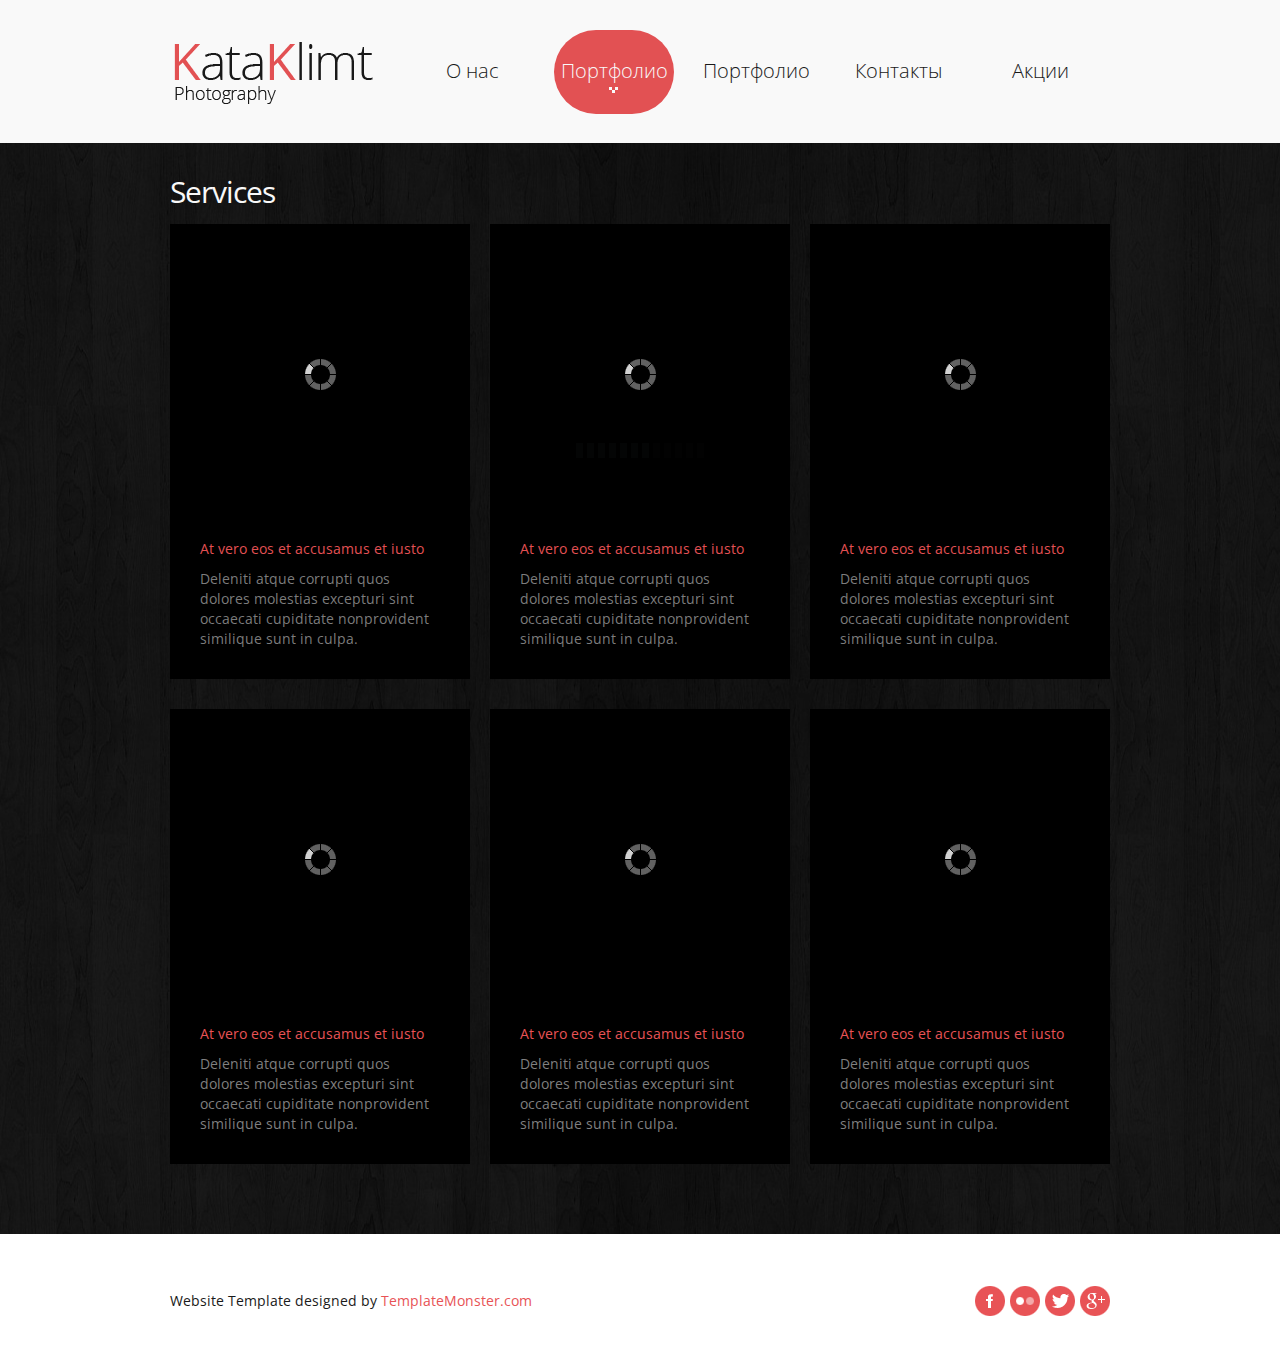
<file: NetBeansProjects/main_template/index-1.html>
<!DOCTYPE html>
<html lang="en">
	<head>
	<title>Услуги</title>
	<meta charset="utf-8">
	<link rel="icon" href="img/favicon.ico" type="image/x-icon">
	<link rel="shortcut icon" href="img/favicon.ico" type="image/x-icon" />
	<meta name="description" content="Your description">
	<meta name="keywords" content="Your keywords">
	<meta name="author" content="Your name">
	<link rel="stylesheet" href="css/bootstrap.css" type="text/css" media="screen">
	<link rel="stylesheet" href="css/responsive.css" type="text/css" media="screen">
	<link rel="stylesheet" href="css/style.css" type="text/css" media="screen">
	<link href='http://fonts.googleapis.com/css?family=Open+Sans:400,300' rel='stylesheet' type='text/css'>
	<script type="text/javascript" src="js/jquery.js"></script>
	<script type="text/javascript" src="js/superfish.js"></script>
    <script type="text/javascript" src="js/jquery.easing.1.3.js"></script>
	<script type="text/javascript">if($(window).width()>1024){document.write("<"+"script src='js/jquery.preloader.js'></"+"script>");}	</script>
	<script>		
		 jQuery(window).load(function() {	
		 $x = $(window).width();		
	if($x > 1024)
	{			
	jQuery("#content .row").preloader();    }			 
		
		 jQuery('.spinner').animate({'opacity':0},1000,'easeOutCubic',function (){jQuery(this).css('display','none')});	
  		  }); 
					
	</script>

	<!--[if lt IE 8]>
  		<div style='text-align:center'><a href="http://www.microsoft.com/windows/internet-explorer/default.aspx?ocid=ie6_countdown_bannercode"><img src="http://www.theie6countdown.com/img/upgrade.jpg"border="0"alt=""/></a></div>  
 	<![endif]-->
	<!--[if (gt IE 9)|!(IE)]><!-->
	<!--<![endif]-->
	<!--[if lt IE 9]>
    <script src="http://html5shim.googlecode.com/svn/trunk/html5.js"></script>  
    <link rel="stylesheet" href="css/ie.css" type="text/css" media="screen">
    <link href='http://fonts.googleapis.com/css?family=Open+Sans:300' rel='stylesheet' type='text/css'>
    <link href='http://fonts.googleapis.com/css?family=Open+Sans:400' rel='stylesheet' type='text/css'>
  <![endif]-->
	</head>

	<body>
<div class="spinner"></div>
<!--============================== header =================================-->
<header>
      <div class="container clearfix">
    <div class="row">
          <div class="span12">
        <div class="navbar navbar_">
              <div class="container">
            <h1 class="brand brand_"><a href="index.html"><img alt="" src="img/logo.gif"> </a></h1>
            <a class="btn btn-navbar btn-navbar_" data-toggle="collapse" data-target=".nav-collapse_">Меню <span class="icon-bar"></span> </a>
            <div class="nav-collapse nav-collapse_  collapse">
                  <ul class="nav sf-menu">
              <li><a href="index.html">О нас</a></li>
                <li class="sub-menu active"><a href="index-1.html">Портфолио</a>
                      <ul>
                    <li><a href="#">Для двоих</a></li>
                    <li><a href="#">Семейная</a></li>
                    <li><a href="#">Детская</a></li>
                    <li><a href="#">На природе</a></li>
                    <li><a href="#">В студии</a></li>
                    <li><a href="#">На свадьбу</a></li>                 
                  </ul>
                    </li>
                <li><a href="index-2.html">Портфолио</a></li>
                 <li><a href="index-4.html">Контакты</a></li>
                <li><a href="index-3.html">Акции</a></li>
              </ul>
                </div>
          </div>
            </div>
      </div>
        </div>
  </div>
    </header>
<div class="bg-content"> 
      
      <!--============================== content =================================-->
      
      <div id="content"><div class="ic">More Website Templates @ TemplateMonster.com. November19, 2012!</div>
    <div class="container">
          <div class="row">
        <article class="span12">
              <h3>Services</h3>
            </article>
        <div class="clear"></div>
        <ul class="thumbnails thumbnails-1 list-services">
              <li class="span4">
            <div class="thumbnail thumbnail-1"> <img  src="img/page2-img1.jpg" alt="">
                  <section> <a href="#" class="link-1">At vero eos et accusamus et iusto </a>
                <p>Deleniti atque corrupti quos dolores molestias excepturi sint occaecati cupiditate nonprovident similique sunt in culpa.</p>
              </section>
                </div>
          </li>
              <li class="span4">
            <div class="thumbnail thumbnail-1"> <img  src="img/page2-img2.jpg" alt="">
                  <section> <a href="#" class="link-1">At vero eos et accusamus et iusto </a>
                <p>Deleniti atque corrupti quos dolores molestias excepturi sint occaecati cupiditate nonprovident similique sunt in culpa.</p>
              </section>
                </div>
          </li>
              <li class="span4">
            <div class="thumbnail thumbnail-1"> <img  src="img/page2-img3.jpg" alt="">
                  <section> <a href="#" class="link-1">At vero eos et accusamus et iusto </a>
                <p>Deleniti atque corrupti quos dolores molestias excepturi sint occaecati cupiditate nonprovident similique sunt in culpa.</p>
              </section>
                </div>
          </li>
              <li class="span4">
            <div class="thumbnail thumbnail-1"> <img  src="img/page2-img4.jpg" alt="">
                  <section> <a href="#" class="link-1">At vero eos et accusamus et iusto </a>
                <p>Deleniti atque corrupti quos dolores molestias excepturi sint occaecati cupiditate nonprovident similique sunt in culpa.</p>
              </section>
                </div>
          </li>
              <li class="span4">
            <div class="thumbnail thumbnail-1"> <img  src="img/page2-img5.jpg" alt="">
                  <section> <a href="#" class="link-1">At vero eos et accusamus et iusto </a>
                <p>Deleniti atque corrupti quos dolores molestias excepturi sint occaecati cupiditate nonprovident similique sunt in culpa.</p>
              </section>
                </div>
          </li>
              <li class="span4">
            <div class="thumbnail thumbnail-1"> <img  src="img/page2-img6.jpg" alt="">
                  <section> <a href="#" class="link-1">At vero eos et accusamus et iusto </a>
                <p>Deleniti atque corrupti quos dolores molestias excepturi sint occaecati cupiditate nonprovident similique sunt in culpa.</p>
              </section>
                </div>
          </li>
            </ul>
      </div>
        </div>
  </div>
    </div>

<!--============================== footer =================================-->
<footer>
      <div class="container clearfix">
    <ul class="list-social pull-right">
          <li><a class="icon-1" href="#"></a></li>
          <li><a class="icon-2" href="#"></a></li>
          <li><a class="icon-3" href="#"></a></li>
          <li><a class="icon-4" href="#"></a></li>
        </ul>
    <div class="privacy pull-left">Website Template designed by <a href="http://www.templatemonster.com/" target="_blank" rel="nofollow">TemplateMonster.com</a> </div>
  </div>
    </footer>
<script type="text/javascript" src="js/bootstrap.js"></script>
</body>
</html>
</file>
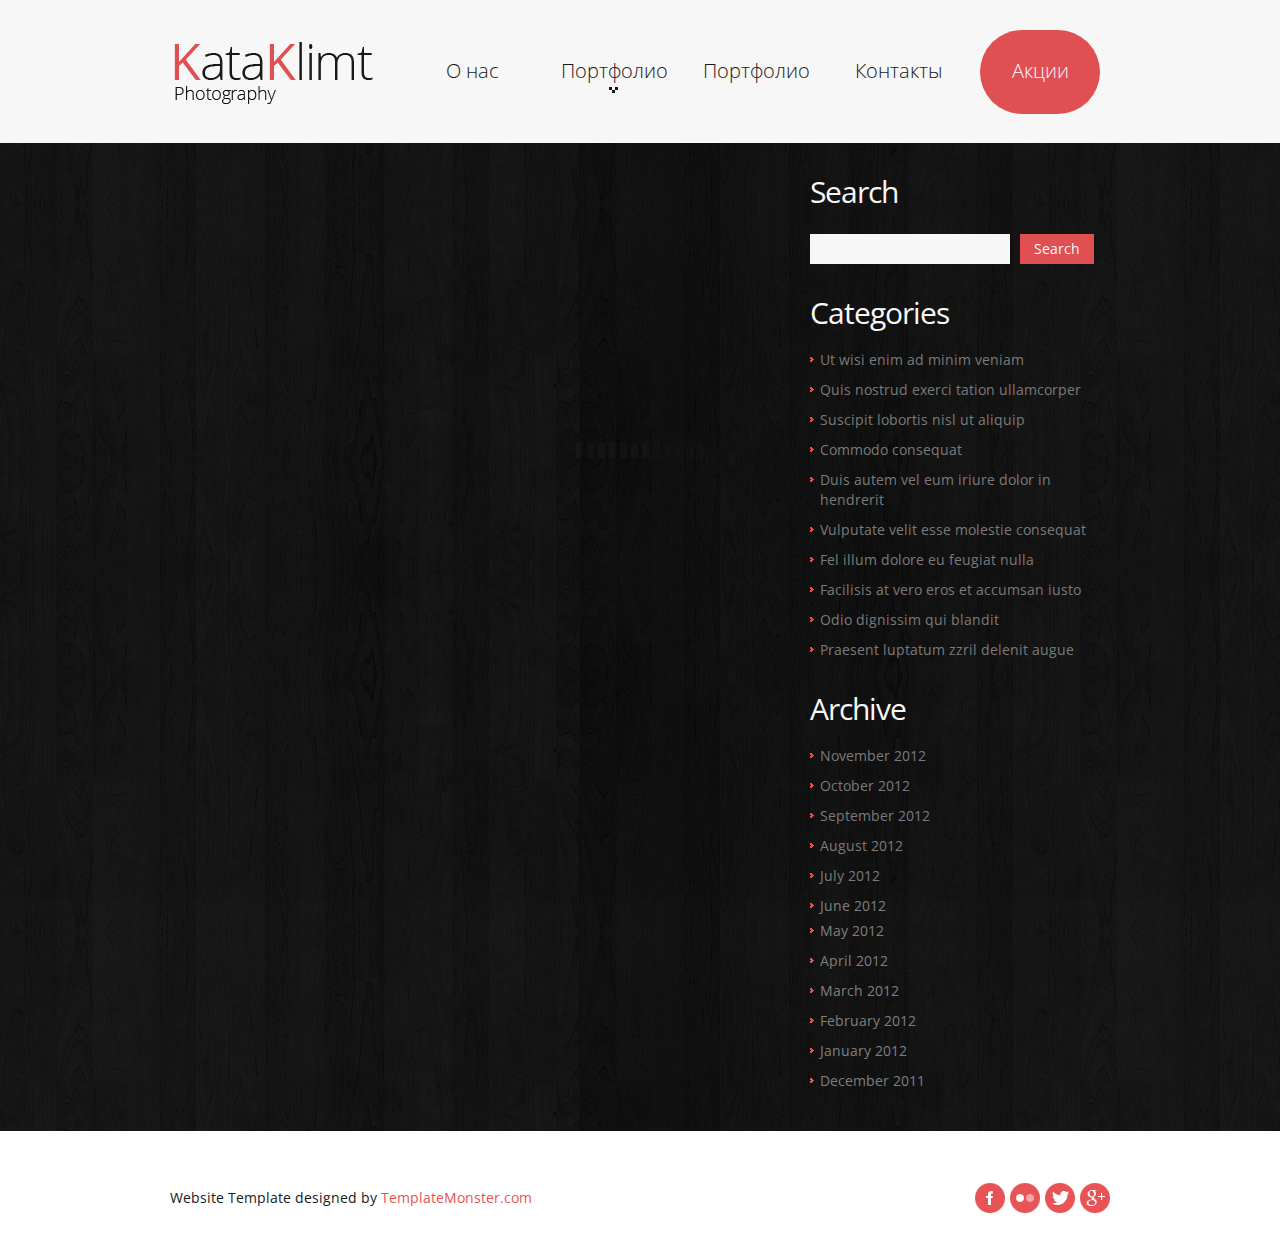
<file: NetBeansProjects/main_template/index-3.html>
<!DOCTYPE html>
<html lang="en">
	<head>
	<title>БЛОГ</title>
	<meta charset="utf-8">
	<link rel="icon" href="img/favicon.ico" type="image/x-icon">
	<link rel="shortcut icon" href="img/favicon.ico" type="image/x-icon" />
	<meta name="description" content="Your description">
	<meta name="keywords" content="Your keywords">
	<meta name="author" content="Your name">
	<link rel="stylesheet" href="css/bootstrap.css" type="text/css" media="screen">
	<link rel="stylesheet" href="css/responsive.css" type="text/css" media="screen">
	<link rel="stylesheet" href="css/style.css" type="text/css" media="screen">
	<link href='http://fonts.googleapis.com/css?family=Open+Sans:400,300' rel='stylesheet' type='text/css'>
	<script type="text/javascript" src="http://ajax.googleapis.com/ajax/libs/jquery/1.11.1/jquery.min.js"></script>
        <script type="text/javascript" src="js/jquery.js"></script>
	<script type="text/javascript" src="js/superfish.js"></script>
	<script type="text/javascript" src="js/jquery.easing.1.3.js"></script>
	    
	<script type="text/javascript">if($(window).width()>1024){document.write("<"+"script src='js/jquery.preloader.js'></"+"script>");}	</script>
	<script>		
		 jQuery(window).load(function() {	
		 $x = $(window).width();		
	if($x > 1024)
	{			
	jQuery("#content .row").preloader();}	
	
	jQuery(".list-blog li:last-child").addClass("last"); 
	jQuery(".list li:last-child").addClass("last"); 

	
    jQuery('.spinner').animate({'opacity':0},1000,'easeOutCubic',function (){jQuery(this).css('display','none')});	
  		  }); 
					
	</script>

	<!--[if lt IE 8]>
  		<div style='text-align:center'><a href="http://www.microsoft.com/windows/internet-explorer/default.aspx?ocid=ie6_countdown_bannercode"><img src="http://www.theie6countdown.com/img/upgrade.jpg"border="0"alt=""/></a></div>  
 	<![endif]-->
	<!--[if (gt IE 9)|!(IE)]><!-->
	<!--<![endif]-->
	<!--[if lt IE 9]>
    <script src="http://html5shim.googlecode.com/svn/trunk/html5.js"></script>    
    <link rel="stylesheet" href="css/ie.css" type="text/css" media="screen">
    <link href='http://fonts.googleapis.com/css?family=Open+Sans:300' rel='stylesheet' type='text/css'>
    <link href='http://fonts.googleapis.com/css?family=Open+Sans:400' rel='stylesheet' type='text/css'>
  <![endif]-->
	</head>

	<body>
<div class="spinner"></div>
<!--============================== header =================================-->
<header>
      <div class="container clearfix">
    <div class="row">
          <div class="span12">
       <div class="navbar navbar_">
              <div class="container">
            <h1 class="brand brand_"><a href="index.html"><img alt="" src="img/logo.gif"> </a></h1>
            <a class="btn btn-navbar btn-navbar_" data-toggle="collapse" data-target=".nav-collapse_">Меню <span class="icon-bar"></span> </a>
            <div class="nav-collapse nav-collapse_  collapse">
                  <ul class="nav sf-menu">
             <li><a href="index.html">О нас</a></li>
                <li class="sub-menu"><a href="index-1.html">Портфолио</a>
                      <ul>
                    <li><a href="#">Для двоих</a></li>
                    <li><a href="#">Семейная</a></li>
                    <li><a href="#">Детская</a></li>
                    <li><a href="#">На природе</a></li>
                    <li><a href="#">В студии</a></li>
                    <li><a href="#">На свадьбу</a></li>                 
                  </ul>
                    </li>
                <li><a href="index-2.html">Портфолио</a></li>
                 <li><a href="index-4.html">Контакты</a></li>
                <li class="active"><a href="index-3.html">Акции</a></li>
              </ul>
                </div>
          </div>
            </div>
      </div>
        </div>
  </div>
    </header>
<div class="bg-content">       
  <!--============================== content =================================-->      
   <div id="content"><div class="ic">More Website Templates @ TemplateMonster.com. November19, 2012!</div>
    <div class="container">
          <div class="row">
        <article class="span8">
         <div class="inner-1">         
          <ul id="blog_list"  class="list-blog">                   
          </ul>
          </div>  
        </article>
        <article class="span4">
          <h3 class="extra">Search</h3>
          <form id="search" action="search.php" method="GET" accept-charset="utf-8" >
            <div class="clearfix">
              <input type="text" name="s" onBlur="if(this.value=='') this.value=''" onFocus="if(this.value =='' ) this.value=''" >
              <a href="#" onClick="document.getElementById('search').submit()" class="btn btn-1">Search</a> </div>
          </form>
          <h3>Categories</h3>
          <ul class="list extra extra1">           
            <li><a href="#">Ut wisi enim ad minim veniam</a></li>
            <li><a href="#">Quis nostrud exerci tation ullamcorper</a></li>
            <li><a href="#">Suscipit lobortis nisl ut aliquip</a></li>
            <li><a href="#">Commodo consequat</a></li>
            <li><a href="#">Duis autem vel eum iriure dolor in hendrerit</a></li>
            <li><a href="#">Vulputate velit esse molestie consequat</a></li>
            <li><a href="#">Fel illum dolore eu feugiat nulla</a></li>
            <li><a href="#">Facilisis at vero eros et accumsan iusto</a></li>
            <li><a href="#">Odio dignissim qui blandit</a></li>
            <li><a href="#">Praesent luptatum zzril delenit augue</a></li>                      
      </ul>
          <h3>Archive</h3>
         <div class="wrapper">
          <ul class="list extra2 list-pad ">
            <li><a href="#">November 2012</a></li>
            <li><a href="#">October 2012</a></li>
            <li><a href="#">September 2012</a></li>
            <li><a href="#">August 2012</a></li>
            <li><a href="#">July 2012</a></li>
            <li><a href="#">June 2012</a></li>
          </ul>
            <ul class="list extra2">
                <li><a href="#">May 2012</a></li>
            <li><a href="#">April 2012</a></li>
            <li><a href="#">March 2012</a></li>
            <li><a href="#">February 2012</a></li>
            <li><a href="#">January 2012</a></li>
            <li><a href="#">December 2011</a></li>
          </ul>
          
          </div>
        </article>
      </div>
     </div>
  </div>
 </div>

<!--============================== footer =================================-->
<footer>
      <div class="container clearfix">
       <ul class="list-social pull-right">
          <li><a class="icon-1" href="#"></a></li>
          <li><a class="icon-2" href="#"></a></li>
          <li><a class="icon-3" href="#"></a></li>
          <li><a class="icon-4" href="#"></a></li>
        </ul>
    <div class="privacy pull-left">Website Template designed by <a href="http://www.templatemonster.com/" target="_blank" rel="nofollow">TemplateMonster.com</a> </div>
  </div>
    </footer>
<script type="text/javascript" src="js/bootstrap.js"></script>
 
<script>  
  $.ajax({
    url: 'http://api.vkontakte.ru/method/photos.get?owner_id=-86235583&album_id=210800692&rev=1&extended=1&photo_sizes=1',
    dataType: 'jsonp',
    type: 'get',
    cache:'false',
    success: function(data){
      $(data.response).each(function(index, value){  
     
      console.log(value);
    
    var ul_tag = document.getElementById("blog_list");
    var li_tag = document.createElement("li"); 
    var h3_tag = document.createElement("h3");
    var time_tag = document.createElement("time");
    var div_autorname_tag = document.createElement("div");
    var a_autorlink_tag = document.createElement("a");
    var p_photolike_tag = document.createElement("p");
    var div_clear_tag = document.createElement("div");
    var img_tag = document.createElement("img");
    var p_tag = document.createElement("p");   
   
     //li_tag.setAttribute("class","box");    
     h3_tag.innerHTML = extractChapter(value.text);
     time_tag.setAttribute("datetime","2012-11-09");
     time_tag.setAttribute("class","date-1");
     time_tag.innerHTML = timeConverter(value.created);
     div_autorname_tag.setAttribute("class","name-author");
     div_autorname_tag.innerHTML = 'Опубликовано ';
     a_autorlink_tag.setAttribute("href", "https://vk.com/fotostudiookna");
     a_autorlink_tag.innerHTML = "fotostudiookna";
     p_photolike_tag.setAttribute("class", "photolikes");
     p_photolike_tag.setAttribute("class", "photolikes");
     p_photolike_tag.innerHTML  = 'Лайков: ' + value.likes.count;
     div_clear_tag.setAttribute("class","clear");
     img_tag.setAttribute("src", checkSize(value));
     img_tag.setAttribute("style", "padding-top: 10px;  position: relative;  float: left");
     img_tag.setAttribute("text-align", "left");
     img_tag.setAttribute("alt","");
     p_tag.innerHTML = '&nbsp; &nbsp; &nbsp;' + value.text;
    li_tag.setAttribute("style", "text-allign: left");
  
li_tag.appendChild(h3_tag);
   li_tag.appendChild(time_tag);
   li_tag.appendChild(div_autorname_tag);
   div_autorname_tag.appendChild(a_autorlink_tag);
   li_tag.appendChild(p_photolike_tag);
   li_tag.appendChild(img_tag);
   li_tag.appendChild(p_tag);
           ul_tag.appendChild(li_tag);
  
    
        });
    }
}); 
    function timeConverter(timeStamp_value){
        var theDate = new Date(timeStamp_value * 1000);
        var theMonth = theDate.getMonth();
            if (theMonth < 10)
                theMonth = '0'+ theMonth;
        return dateString = theDate.getDate()+'.' + theMonth+'.' +  theDate.getFullYear();  
}
  function extractChapter(chapter) {
    var result = chapter.substring(chapter.lastIndexOf('"')+1,chapter.lastIndexOf('"')+ chapter);
      if(result===""){
        return "Заголовок акции"        
      }else{
        return result;
      }
    }
    
  function checkSize(value) {
      var img_height = value.sizes[0].height;
      var img_width = value.sizes[0].width;
      if(img_width > img_height){
          return value.sizes[2].src;
      }else{
          return value.sizes[5].src;
      }
    } 
</script>
</body>
</html>
</file>
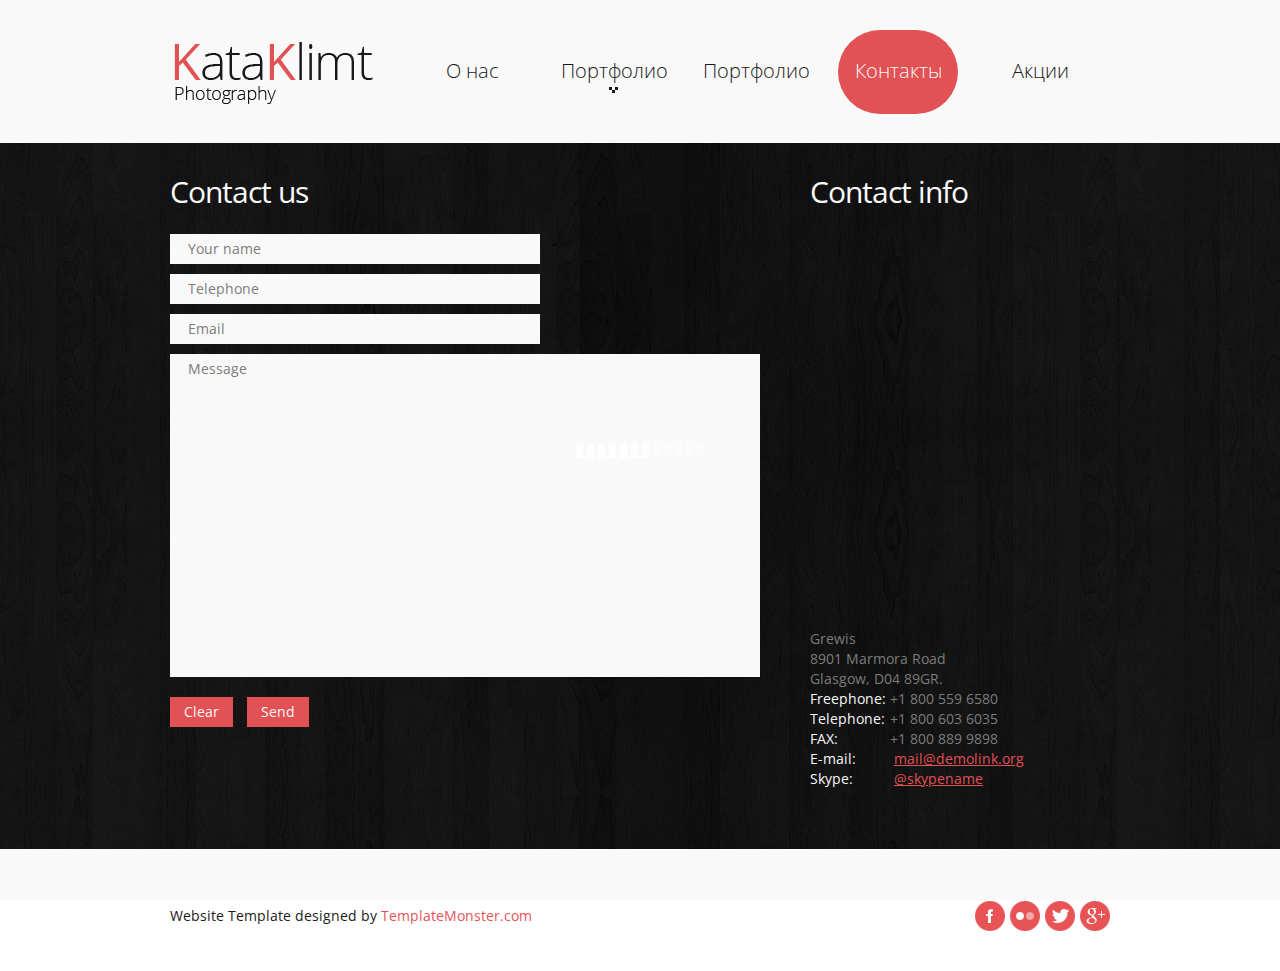
<file: NetBeansProjects/main_template/index-4.html>
<!DOCTYPE html>
<html lang="en">
	<head>
	<title>КОНТАКТЫ</title>
	<meta charset="utf-8">
	<link rel="icon" href="img/favicon.ico" type="image/x-icon">
	<link rel="shortcut icon" href="img/favicon.ico" type="image/x-icon" />
	<meta name="description" content="Your description">
	<meta name="keywords" content="Your keywords">
	<meta name="author" content="Your name">
	<link rel="stylesheet" href="css/bootstrap.css" type="text/css" media="screen">
	<link rel="stylesheet" href="css/responsive.css" type="text/css" media="screen">
	<link rel="stylesheet" href="css/style.css" type="text/css" media="screen">
	<link href='http://fonts.googleapis.com/css?family=Open+Sans:400,300' rel='stylesheet' type='text/css'>
	<script type="text/javascript" src="js/jquery.js"></script>
	<script type="text/javascript" src="js/superfish.js"></script>
	<script type="text/javascript" src="js/jquery.easing.1.3.js"></script>
	<script src="js/forms.js"></script>
	<script>		
   jQuery(window).load(function() {	
    jQuery('.spinner').animate({'opacity':0},1000,'easeOutCubic',function (){jQuery(this).css('display','none')});	
   }); 
					
	</script>

	<!--[if lt IE 8]>
  		<div style='text-align:center'><a href="http://www.microsoft.com/windows/internet-explorer/default.aspx?ocid=ie6_countdown_bannercode"><img src="http://www.theie6countdown.com/img/upgrade.jpg"border="0"alt=""/></a></div>  
 	<![endif]-->
	<!--[if (gt IE 9)|!(IE)]><!-->
	<!--<![endif]-->
	<!--[if lt IE 9]>
    <script src="http://html5shim.googlecode.com/svn/trunk/html5.js"></script>    
    <link rel="stylesheet" href="css/ie.css" type="text/css" media="screen">
    <link href='http://fonts.googleapis.com/css?family=Open+Sans:300' rel='stylesheet' type='text/css'>
    <link href='http://fonts.googleapis.com/css?family=Open+Sans:400' rel='stylesheet' type='text/css'>
  <![endif]-->
	</head>

	<body>
<div class="spinner"></div>
<!--============================== header =================================-->
<header>
      <div class="container clearfix">
    <div class="row">
          <div class="span12">
         <div class="navbar navbar_">
              <div class="container">
            <h1 class="brand brand_"><a href="index.html"><img alt="" src="img/logo.gif"> </a></h1>
            <a class="btn btn-navbar btn-navbar_" data-toggle="collapse" data-target=".nav-collapse_">Меню <span class="icon-bar"></span> </a>
            <div class="nav-collapse nav-collapse_  collapse">
                  <ul class="nav sf-menu">
 <li><a href="index.html">О нас</a></li>
                <li class="sub-menu"><a href="index-1.html">Портфолио</a>
                      <ul>
                    <li><a href="#">Для двоих</a></li>
                    <li><a href="#">Семейная</a></li>
                    <li><a href="#">Детская</a></li>
                    <li><a href="#">На природе</a></li>
                    <li><a href="#">В студии</a></li>
                    <li><a href="#">На свадьбу</a></li>                 
                  </ul>
                    </li>
                <li><a href="index-2.html">Портфолио</a></li>
                 <li  class="active" ><a href="index-4.html">Контакты</a></li>
                <li><a href="index-3.html">Акции</a></li>
              </ul>
                </div>
          </div>
            </div>
      </div>
        </div>
  </div>
    </header>
<div class="bg-content"> 
      <!--============================== content =================================-->
      <div id="content"><div class="ic">More Website Templates @ TemplateMonster.com. November19, 2012!</div>
    <div class="container">
          <div class="row">
        <article class="span8">
              <h3>Contact us</h3>
              <div class="inner-1">
            <form id="contact-form">
                  <div class="success"> Contact form submitted! <strong>We will be in touch soon.</strong> </div>
                  <fieldset>
                <div>
                    <label class="name">
                    <input type="text" value="Your name">
                  <br>
                    <span class="error">*This is not a valid name.</span> <span class="empty">*This field is required.</span> </label>
                    </div>
                  <div>
                    <label class="phone">
                    <input type="tel" value="Telephone">
                    <br>
                    <span class="error">*This is not a valid phone number.</span> <span class="empty">*This field is required.</span> </label>
                    </div>
                <div>
                    <label class="email">
                    <input type="email" value="Email">
                    <br>
                    <span class="error">*This is not a valid email address.</span> <span class="empty">*This field is required.</span> </label>
                    </div>
                <div>
                    <label class="message">
                    <textarea>Message</textarea>
                    <br>
                    <span class="error">*The message is too short.</span> <span class="empty">*This field is required.</span> </label>
                    </div>
                <div class="buttons-wrapper"> <a class="btn btn-1" data-type="reset">Clear</a> <a class="btn btn-1" data-type="submit">Send</a></div>
              </fieldset>
                </form>
          </div>
            </article>
        <article class="span4">
              <h3>Contact info</h3>
              <div class="map">
            <iframe src="http://maps.google.com/maps?f=q&amp;source=s_q&amp;hl=en&amp;geocode=&amp;q=Brooklyn,+New+York,+NY,+United+States&amp;aq=0&amp;sll=37.0625,-95.677068&amp;sspn=61.282355,146.513672&amp;ie=UTF8&amp;hq=&amp;hnear=Brooklyn,+Kings,+New+York&amp;ll=40.649974,-73.950005&amp;spn=0.01628,0.025663&amp;z=14&amp;iwloc=A&amp;output=embed"> </iframe>
          </div>
              <address class="address-1">
          <strong>Grewis<br>
              8901 Marmora Road<br>
              Glasgow, D04 89GR.</strong>
          <div class="overflow"> <span>Freephone:</span>+1 800 559 6580<br>
                <span>Telephone:</span>+1 800 603 6035<br>
                <span>FAX:</span>+1 800 889 9898 <br>
                <span>E-mail:</span> <a href="#" class="mail-1">mail@demolink.org</a><br>
                <span>Skype:</span> <a href="#" class="mail-1">@skypename</a></div>
          </address>
            </article>
      </div>
        </div>
  </div>
    </div>

<!--============================== footer =================================-->
<footer>
      <div class="container clearfix">
    <ul class="list-social pull-right">
          <li><a class="icon-1" href="#"></a></li>
          <li><a class="icon-2" href="#"></a></li>
          <li><a class="icon-3" href="#"></a></li>
          <li><a class="icon-4" href="#"></a></li>
        </ul>
    <div class="privacy pull-left">Website Template designed by <a href="http://www.templatemonster.com/" target="_blank" rel="nofollow">TemplateMonster.com</a> </div>
  </div>
    </footer>
<script type="text/javascript" src="js/bootstrap.js"></script>
</body>
</html>
</file>
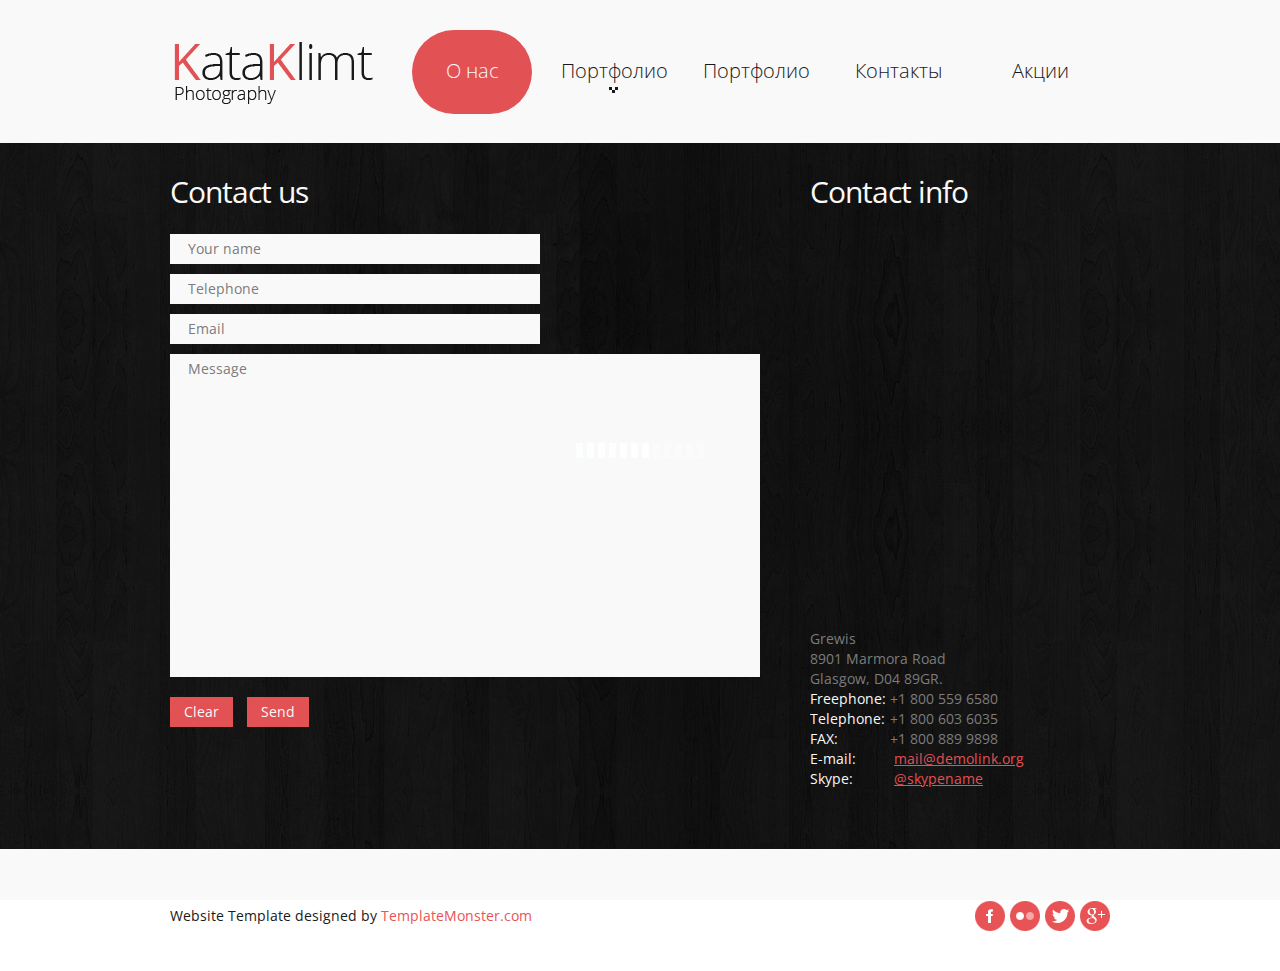
<file: NetBeansProjects/main_template/index-5.html>
<!DOCTYPE html>
<html lang="en">
	<head>
	<title>Contact</title>
	<meta charset="utf-8">
	<link rel="icon" href="img/favicon.ico" type="image/x-icon">
	<link rel="shortcut icon" href="img/favicon.ico" type="image/x-icon" />
	<meta name="description" content="Your description">
	<meta name="keywords" content="Your keywords">
	<meta name="author" content="Your name">
	<link rel="stylesheet" href="css/bootstrap.css" type="text/css" media="screen">
	<link rel="stylesheet" href="css/responsive.css" type="text/css" media="screen">
	<link rel="stylesheet" href="css/style.css" type="text/css" media="screen">
	<link href='http://fonts.googleapis.com/css?family=Open+Sans:400,300' rel='stylesheet' type='text/css'>
	<script type="text/javascript" src="js/jquery.js"></script>
	<script type="text/javascript" src="js/superfish.js"></script>
	<script type="text/javascript" src="js/jquery.easing.1.3.js"></script>	
	<script src="js/forms.js"></script>
	<script>		
   jQuery(window).load(function() {	
    jQuery('.spinner').animate({'opacity':0},1000,'easeOutCubic',function (){jQuery(this).css('display','none')});	
   });			
	</script>

	<!--[if lt IE 8]>
  		<div style='text-align:center'><a href="http://www.microsoft.com/windows/internet-explorer/default.aspx?ocid=ie6_countdown_bannercode"><img src="http://www.theie6countdown.com/img/upgrade.jpg"border="0"alt=""/></a></div>  
 	<![endif]-->
	<!--[if (gt IE 9)|!(IE)]><!-->
	<!--<![endif]-->
	<!--[if lt IE 9]>
    <script src="http://html5shim.googlecode.com/svn/trunk/html5.js"></script> 
    <link rel="stylesheet" href="css/ie.css" type="text/css" media="screen">
    <link href='http://fonts.googleapis.com/css?family=Open+Sans:300' rel='stylesheet' type='text/css'>
    <link href='http://fonts.googleapis.com/css?family=Open+Sans:400' rel='stylesheet' type='text/css'>
  <![endif]-->
	</head>

	<body>
<div class="spinner"></div>
<!--============================== header =================================-->
<header>
      <div class="container clearfix">
    <div class="row">
          <div class="span12">
       <div class="navbar navbar_">
              <div class="container">
            <h1 class="brand brand_"><a href="index.html"><img alt="" src="img/logo.gif"> </a></h1>
            <a class="btn btn-navbar btn-navbar_" data-toggle="collapse" data-target=".nav-collapse_">Меню <span class="icon-bar"></span> </a>
            <div class="nav-collapse nav-collapse_  collapse">
                  <ul class="nav sf-menu">
         <li class="active"><a href="index.html">О нас</a></li>
                <li class="sub-menu"><a href="index-1.html">Портфолио</a>
                      <ul>
                    <li><a href="#">Для двоих</a></li>
                    <li><a href="#">Семейная</a></li>
                    <li><a href="#">Детская</a></li>
                    <li><a href="#">На природе</a></li>
                    <li><a href="#">В студии</a></li>
                    <li><a href="#">На свадьбу</a></li>                 
                  </ul>
                    </li>
                <li><a href="index-2.html">Портфолио</a></li>
                 <li><a href="index-4.html">Контакты</a></li>
                <li><a href="index-3.html">Акции</a></li>
              </ul>
                </div>
          </div>
            </div>
      </div>
        </div>
  </div>
    </header>
<div class="bg-content"> 
      <!--============================== content =================================-->
      <div id="content"><div class="ic">More Website Templates @ TemplateMonster.com. November19, 2012!</div>
    <div class="container">
          <div class="row">
        <article class="span8">
              <h3>Contact us</h3>
              <div class="inner-1">
            <form id="contact-form">
                  <div class="success"> Contact form submitted! <strong>We will be in touch soon.</strong> </div>
                  <fieldset>
                <div>
                    <label class="name">
                    <input type="text" value="Your name">
                    <br>
                    <span class="error">*This is not a valid name.</span> <span class="empty">*This field is required.</span> </label>
                    </div>
                <div>
                    <label class="phone">
                    <input type="tel" value="Telephone">
                    <br>
                    <span class="error">*This is not a valid phone number.</span> <span class="empty">*This field is required.</span> </label>
                    </div>
                <div>
                    <label class="email">
                    <input type="email" value="Email">
                    <br>
                    <span class="error">*This is not a valid email address.</span> <span class="empty">*This field is required.</span> </label>
                    </div>
                <div>
                    <label class="message">
                    <textarea>Message</textarea>
                    <br>
                    <span class="error">*The message is too short.</span> <span class="empty">*This field is required.</span> </label>
                    </div>
                <div class="buttons-wrapper"> <a class="btn btn-1" data-type="reset">Clear</a> <a class="btn btn-1" data-type="submit">Send</a></div>
              </fieldset>
                </form>
          </div>
            </article>
        <article class="span4">
              <h3>Contact info</h3>
              <div class="map">
            <iframe src="http://maps.google.com/maps?f=q&amp;source=s_q&amp;hl=en&amp;geocode=&amp;q=Brooklyn,+New+York,+NY,+United+States&amp;aq=0&amp;sll=37.0625,-95.677068&amp;sspn=61.282355,146.513672&amp;ie=UTF8&amp;hq=&amp;hnear=Brooklyn,+Kings,+New+York&amp;ll=40.649974,-73.950005&amp;spn=0.01628,0.025663&amp;z=14&amp;iwloc=A&amp;output=embed"> </iframe>
          </div>
              <address class="address-1">
          <strong>Grewis<br>
              8901 Marmora Road<br>
              Glasgow, D04 89GR.</strong>
          <div class="overflow"> <span>Freephone:</span>+1 800 559 6580<br>
                <span>Telephone:</span>+1 800 603 6035<br>
                <span>FAX:</span>+1 800 889 9898 <br>
                <span>E-mail:</span> <a href="#" class="mail-1">mail@demolink.org</a><br>
                <span>Skype:</span> <a href="#" class="mail-1">@skypename</a></div>
          </address>
            </article>
      </div>
        </div>
  </div>
    </div>

<!--============================== footer =================================-->
<footer>
      <div class="container clearfix">
    <ul class="list-social pull-right">
          <li><a class="icon-1" href="#"></a></li>
          <li><a class="icon-2" href="#"></a></li>
          <li><a class="icon-3" href="#"></a></li>
          <li><a class="icon-4" href="#"></a></li>
        </ul>
    <div class="privacy pull-left">Website Template designed by <a href="http://www.templatemonster.com/" target="_blank" rel="nofollow">TemplateMonster.com</a> </div>
  </div>
    </footer>
<script type="text/javascript" src="js/bootstrap.js"></script>
</body>
</html>
</file>
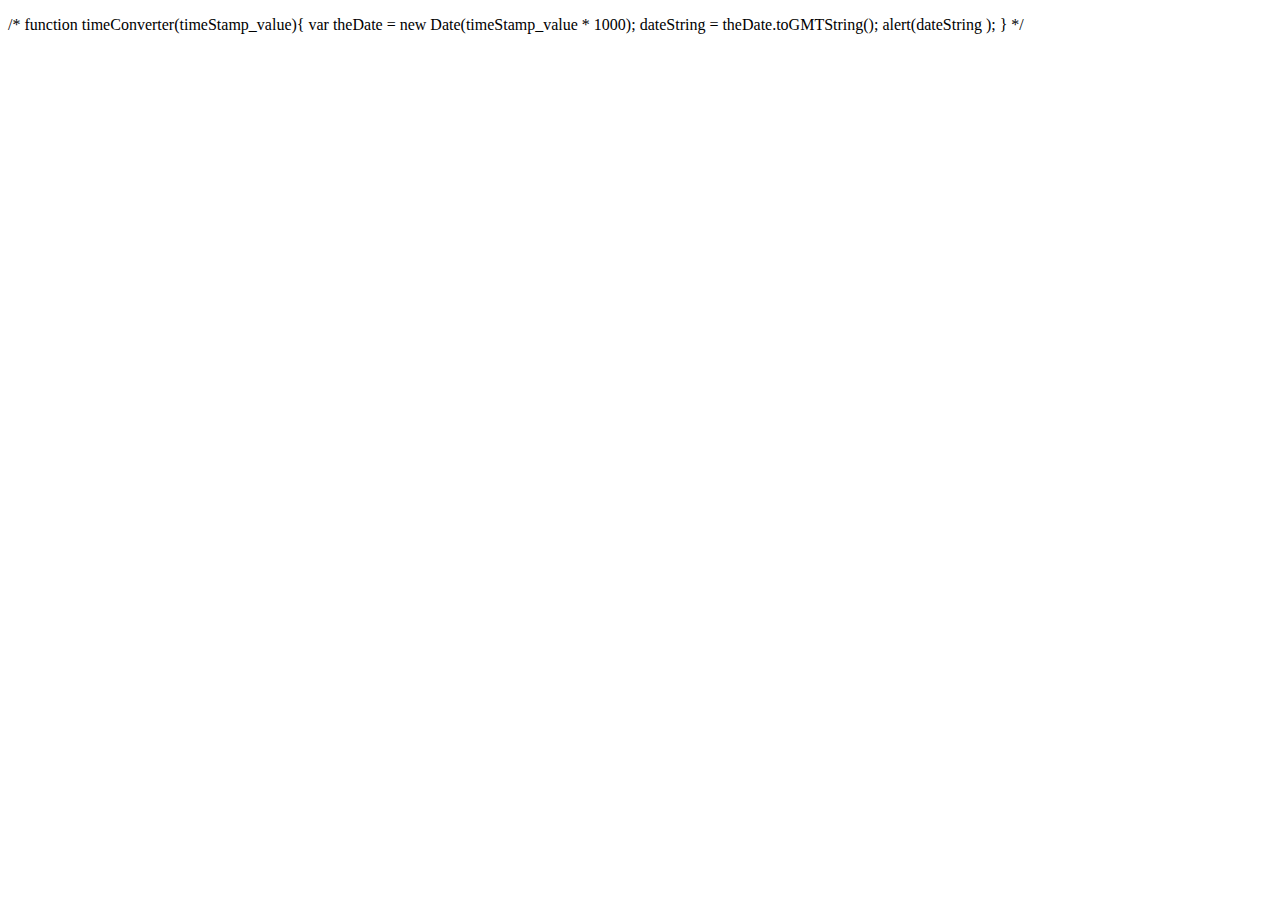
<file: NetBeansProjects/main_template/testjs.html>
<!DOCTYPE html>
<!--
To change this license header, choose License Headers in Project Properties.
To change this template file, choose Tools | Templates
and open the template in the editor.
-->
<!DOCTYPE html>
<html>
<head>
  
  <title>Test</title>
  <meta charset="utf-8"/>


</head>
<body>
    <ul id="photo_list" class="portfolio clearfix">           
     
             <!--<li class="photocontainer"> 
                 

   <a href="" class="magnifier phototop" >
            <img alt="" src=""   class="photopreviw" ></a>
    <a href="" class="magnifier photobottom">
                   <img alt="" src=""  class="photopreviw"></a>

    </li> -->
            </ul> 

  <script type="text/javascript" src="http://ajax.googleapis.com/ajax/libs/jquery/1.11.1/jquery.min.js"></script>
<script>
    
  $.ajax({
    url: 'http://api.vkontakte.ru/method/photos.get?owner_id=-86769516&album_id=212183687&rev=1&extended=1&photo_sizes=1',
    dataType: 'jsonp',
    type: 'get',
    cache:'false',
    success: function(data){
      $(data.response).each(function(index, value){  
     
    var a_tag = document.createElement("a");
    var li_tag = document.createElement("li");
    var img_tag = document.createElement("img");
    var ul_tag = document.getElementById("photo_list");
     
      li_tag.setAttribute("class","photocontainer");      
  img_tag.setAttribute("src", value.sizes[1].src);
  img_tag.setAttribute("class","photopreviw");
  img_tag.setAttribute("alt","");
  //console.log(value.sizes[1].src);
  a_tag.setAttribute("class","magnifier photobottom");
  a_tag.setAttribute("href", value.sizes[3].src);
  //console.log(value.sizes[3].src);
    li_tag.appendChild(a_tag);
     a_tag.appendChild(img_tag);
     ul_tag.appendChild(li_tag);
   
        });
    }
});

</script>


</body>
</html>


/*
function timeConverter(timeStamp_value){
var theDate = new Date(timeStamp_value * 1000);
dateString = theDate.toGMTString();
alert(dateString );
}
*/
</file>
<file: NetBeansProjects/main_template/css/style.css>
@import url(http://fonts.googleapis.com/css?family=Dorsa);
@charset "utf-8";
/* CSS Document */
a[href^="tel:"] {
  color: inherit;
  text-decoration: none;
}
.color-1 {
  color: #efedef;
}
.img-indent {
  margin: 0px 30px 0 0;
  float: left;
}
.img-indent1 {
  margin: 1px 29px 16px 0;
  float: left;
}
.wrapper {
  width: 100%;
  overflow: hidden;
}
.center {
  text-align: center;
}
.spinner {
  position: fixed;
  left: 0px;
  top: 0px;
  width: 100%;
  height: 100%;
  z-index: 9999;
  background: url(../img/spinner.gif) 50% 50% no-repeat #000000;
}
.preloader {
  background: url(../img/loader.gif) center center no-repeat;
}
.clear {
  clear: both;
  line-height: 0;
  font-size: 0;
  overflow: hidden;
  height: 0;
  width: 100%;
}
.m-top {
  margin-top: -7px;
}
.overflow.extra {
  overflow: visible;
}
.left-0 {
  margin-left: 0 !important;
}
.overflow {
  overflow: hidden;
}
.inner-1 {
  padding-right: 30px;
}
/*------ header ------- */
header {
  padding: 30px 0 29px;
  z-index: 50;
}
/* navbar */
.navbar_ {
  margin: 0;
  position: relative;
}
.navbar_ .navbar-inner_ {
  padding: 0;
  margin: 0;
  border: none;
  min-height: inherit;
  filter: progid:DXImageTransform.Microsoft.gradient(enabled = false);
}
/*nav*/
.navbar_ .container {
  position: relative;
}
.nav-collapse_ {
  padding: 0;
  z-index: 10;
  float: right;
}
.nav-collapse_ .nav li {
  margin: 0;
  padding: 0;
  position: relative;
  zoom: 1;
}
.nav-collapse_ .nav > li {
  -webkit-box-shadow: none;
  -moz-box-shadow: none;
  box-shadow: none;
  background: none;
  margin-left: 22px;
}
.nav-collapse_ .nav li a {
  text-shadow: none;
  text-decoration: none;
  -webkit-transition: all 0.3s ease-in-out;
  -moz-transition: all 0.3s ease-in-out;
  -o-transition: all 0.3s ease-in-out;
  transition: all 0.3s ease-in-out;
  -webkit-box-shadow: none;
  -moz-box-shadow: none;
  box-shadow: none;
  text-transform: none;
  font-family: 'Open Sans', sans-serif;
  font-size: 20px;
  line-height: 22px;
  text-align: center;
  font-weight: 300;
  color: #1a1a1a;
}
.nav-collapse_ .nav > li > a {
  margin: 0;
  padding: 30px 0 32px;
  display: block;
  background: none;
  position: relative;
  z-index: 20;
  width: 120px;
  -webkit-border-radius: 44px;
  -moz-border-radius: 44px;
  border-radius: 44px;
}
.nav-collapse_ .nav > li > a .sf-sub-indicator {
  position: absolute;
  width: 9px;
  height: 6px;
  background: url(../img/indicator1.png) no-repeat 0 0;
  left: 50%;
  bottom: 21px;
  margin-left: -5px;
  -webkit-box-shadow: none;
  -moz-box-shadow: none;
  box-shadow: none;
  -webkit-border-radius: none;
  -moz-border-radius: none;
  border-radius: none;
}
.nav-collapse_ .nav > li.sfHover > a,
.nav-collapse_ .nav > li.sfHover > a:hover,
.nav-collapse_ .nav > li > a:hover,
.nav-collapse_ .nav > li.active > a,
.nav-collapse_ .nav > li.active > a:hover {
  background: #e85356;
  color: #ffffff;
  -webkit-box-shadow: none;
  -moz-box-shadow: none;
  box-shadow: none;
}
.nav-collapse_ .nav > li.sfHover > a .sf-sub-indicator,
.nav-collapse_ .nav > li.active > a .sf-sub-indicator {
  background-position: 0 bottom;
}
.sub-menu > a {
  
  position: relative;
}
.nav-collapse_ .nav ul {
  position: absolute;
  display: none;
  width: 150px;
  left: -18px;
  top: 101px;
  list-style: none;
  zoom: 1;
  z-index: 9;
  background: #ffffff;
  padding: 12px 0;
  margin: 0;
}
.nav-collapse_ .nav ul li {
  text-align: center;
}
.nav-collapse_ .nav ul li a {
  padding: 4px 0;
  display: block;
  background: none;
}
.nav-collapse_ .nav > li > ul li > a:hover,
.nav-collapse_ .nav > li > ul li.sfHover > a {
  text-decoration: none;
  color: #ffffff;
  background: #e85356;
}
.nav-collapse_ .nav ul .sf-sub-indicator {
  display: none;
}
.nav-collapse_ .nav ul ul li a {
  color: #ffffff;
}
.nav-collapse_ .nav li ul ul li a:hover {
  text-decoration: none;
  color: #000000;
}
/*------ logo ------- */
.navbar_ .brand_ {
  display: block;
  float: left;
  font-size: 0;
  line-height: 0;
  padding: 12px 0 0 4px;
  margin: 0;
}
.navbar_ .brand_ h1 {
  font-size: 0;
  line-height: 0;
}
/*------ h1, h2, h3, h4, h5, h6 ------- */
h1,
h2,
h3,
h4,
h5,
h6 {
  text-transform: none;
  color: #ffffff;
  font-family: 'Open Sans', sans-serif;
  font-weight: 300;
  letter-spacing: -1px;
}
h1 {
  font-size: 70px;
  line-height: 74px;
}
header h1 {
  padding: 0;
  margin: 0;
}
h2 {
  font-size: 50px;
  line-height: 52px;
}
h3 {
  font-size: 30px;
  line-height: 34px;
  margin: 32px 0 15px;
  font-weight: normal;
}
.content-extra h3 {
  margin: 42px 0 25px;
}
h4 {
  font-size: 48px;
  line-height: 50px;
  margin: 21px 0 20px;
}
h5 {
  font-size: 18px;
  color: #939393;
  font-weight: 600;
  letter-spacing: -1px;
}
p {
  padding-bottom: 25px;
  margin: 0;
}
/*--- header end ------*/
/*------ content ------- */
#content {
  position: relative;
  padding: 0 0 40px;
}
.bg-content {
  background: url(../img/bg-content.jpg) 50% 50%;
}
.block-slogan {
  overflow: hidden;
  padding-bottom: 44px;
}
.block-slogan h2:first-letter {
  color: #e85356;
  font-weight: normal;
}
.block-slogan h2 {
  float: left;
  margin: 0;
  padding-right: 58px;
  line-height: 54px;
}
.block-slogan p {
  border-left: 1px solid #454545;
  padding: 0 0 0 26px;
}
.block-slogan div {
  overflow: hidden;
}
.row-1 {
  background: #000000;
  border-top: 1px solid #2d2d2d;
  border-bottom: 1px solid #2d2d2d;
  padding-bottom: 14px;
}
.ic {
  border:0;
  float:right;
  background:#fff;
  color:#f00;
  width:50%;
  line-height:10px;
  font-size:10px;
  margin:-220% 0 0 0;
  overflow:hidden;
  padding:0
}
/*------ thumbnails-1 ------- */
.thumbnails-1 {
  margin: 0;
  list-style: outside none;
}
.thumbnails-1 > li {
  margin-bottom: 40px;
}
.thumbnails-1 .thumbnail-1 {
  border: none;
  -webkit-border-radius: 0;
  -moz-border-radius: 0;
  border-radius: 0;
  -webkit-box-shadow: none;
  -moz-box-shadow: none;
  box-shadow: none;
  padding: 0;
  line-height: 20px;
}
.thumbnails-1 .thumbnail-1 section {
  padding-top: 25px;
}
.thumbnails-1 .thumbnail-1 section strong {
  color: #ffffff;
  font-weight: normal;
}
.border-horiz {
  background: url(../img/border-horiz.gif) repeat-x 0 0;
  height: 2px;
  margin: 16px 0 0;
}
.border-horiz.extra {
  margin-bottom: 10px;
}
.txt-1 {
  color: #ffffff;
  padding: 3px 0 10px;
}
/*------ list-services ------- */
.list-services .thumbnail-1 {
  background: #000000;
  padding: 10px;
}
.list-services a {
  margin-bottom: 10px;
  display: inline-block;
}
.list-services p {
  padding-bottom: 20px;
}
.list-services section {
  padding: 0 20px;
}
.list-services li {
  margin-bottom: 30px;
}
.quote-1 {
  border: medium none;
  color: #7f7f7f;
  display: block;
  margin: 0;
  padding: 0;
  position: relative;
}
.badge {
  font-size: 41px;
  line-height: 44px;
  width: 67px;
  text-shadow: 1px 1px #e8eaea;
  text-align: center;
  -webkit-border-radius: 36px;
  -moz-border-radius: 36px;
  border-radius: 36px;
  background: #d1cfd0;
  -webkit-box-shadow: 1px 1px #dddcde;
  -moz-box-shadow: 1px 1px #dddcde;
  box-shadow: 1px 1px #dddcde;
  float: left;
  margin-right: 18px;
  color: #1a1a1a;
  padding: 11px 0;
  border-right: 1px solid #eaedee;
  border-bottom: 1px solid #eaedee;
}
/*------ lists ------- */
/*------ list ------- */
.list.extra {
  width: 100%;
  margin: 0;
  float: none;
  padding-top: 5px;
}
.list.extra2 {
  width: 170px;
  padding-top: 5px;
}
.list-pad {
  padding-right: 28px;
}
.list {
  list-style: none outside;
  padding-top: 14px;
  float: left;
  width: 106px;
  margin: 0;
}
.list li {
  background: url(../img/marker-1.png) no-repeat 0 7px;
  padding-left: 10px;
  padding-bottom: 10px;
}
.list li.last {
  padding-bottom: 0;
}
.list.extra1 a,
.list.extra2 a {
  color: #7f7f7f;
}
.list.extra1 a:hover,
.list.extra2 a:hover {
  color: #e85356;
}
.list li a {
  color: #e85356;
  display: inline-block;
}
.list li a:hover {
  text-decoration: none;
  color: #ffffff;
}
/*----------- list-photo--------------*/
.list-photo {
  list-style: none outside;
  margin: 0;
  overflow: hidden;
  margin-left: -30px;
}
.list-photo li {
  float: left;
  margin: 0 0 30px 30px;
}
/*----------- .portfolio --------------*/
.portfolio {
  list-style: none outside;
  margin: 0;
}
.portfolio li {
  float: left;
  margin: 0 0 30px 30px;
}
.magnifier {
  opacity: 1;
  position: relative;
  height: auto;
  display: block;
  -webkit-transition: all 0.3s ease;
  -moz-transition: all 0.3s ease;
  -o-transition: all 0.3s ease;
  transition: all 0.3s ease;
}
.magnifier:hover {
  opacity: 0.7;
}
.magnifier:after {
  content: '';
  display: block;
  width: 100%;
  height: 100%;
  position: absolute;
  opacity: 0;
  left: 0;
  top: 0;
  background: url('../img/magnifier.png') center center no-repeat #000000;
  -webkit-transition: all 0.3s ease;
  -moz-transition: all 0.3s ease;
  -o-transition: all 0.3s ease;
  transition: all 0.3s ease;
}
.magnifier:hover:after {
  opacity: 0.6;
}
/*----------- .list-blog --------------*/
.list-blog {
  list-style: none outside;
  margin: 0;
}
.list-blog li {
  background: url(../img/border-horiz.gif) repeat-x 0 bottom;
  padding-bottom: 40px;
  margin-top: 32px;
}
.list-blog li.last {
  background: none;
}
.list-blog h3 {
  margin-bottom: 6px;
  margin-top: 0;
}
.list-blog img {
  margin: 21px 0 24px;
}
.date-1 {
  float: left;
  border-right: 1px solid #7f7f7f;
  line-height: 18px;
  padding-right: 8px;
}
.name-author {
  float: left;
  line-height: 18px;
  padding-left: 8px;
}
.name-author a {
  text-decoration: underline;
}
.photolikes {
  float: right;
  line-height: 18px;
  text-decoration: ;
}
/*----------- search --------------*/
/* search-form */
#search {
  margin: 0;
  padding: 10px 0 0;
  overflow: hidden;
}
#search input {
  background: #ffffff;
  border: none;
  -webkit-box-shadow: none;
  -moz-box-shadow: none;
  box-shadow: none;
  line-height: 21px !important;
  width: 260px;
  float: left;
  margin: 0px 10px 0 0;
  padding: 4px 12px 5px;
  font-size: 14px;
  height: 30px;
  -webkit-border-radius: 0;
  -moz-border-radius: 0;
  border-radius: 0;
  -webkit-box-sizing: border-box;
  -moz-box-sizing: border-box;
  box-sizing: border-box;
}
#search input:focus {
  -webkit-box-shadow: none;
  -moz-box-shadow: none;
  box-shadow: none;
}
#search a {
  float: left;
}
/***** map *****/
.map {
  margin: 0 0 25px;
  padding-top: 10px;
  line-height: 0;
}
.map iframe {
  border: none;
  width: 100%;
  height: 370px;
}
/*------ mail & address------- */
.address-1 {
  overflow: hidden;
}
.address-1 strong {
  color: #7f7f7f;
  display: block;
  font-weight: normal;
}
.address-1 span {
  display: inline-block;
  width: 80px;
  color: #ffffff;
}
.mail-1 {
  text-decoration: underline;
  color: #e85356;
}
.mail-1:hover {
  text-decoration: none;
}
.mail-2 {
  text-align: right;
}
.mail-2 a {
  color: #3c3c3c;
}
.mail-2 a:hover {
  text-decoration: underline;
}
/***** contact form *****/
#contact-form {
  position: relative;
  vertical-align: top;
  z-index: 1;
  margin: 0 0 20px;
  padding-top: 10px;
}
#contact-form fieldset {
  border: none;
  padding: 0;
  width: 100%;
  overflow: hidden;
}
#contact-form label {
  display: inline-block;
  min-height: 40px;
  position: relative;
  margin: 0;
}
#contact-form .message {
  min-height: 343px;
  width: 100%;
}
#contact-form input,
#contact-form textarea {
  font-family: 'Open Sans', sans-serif;
  padding: 4px 18px 5px;
  margin: 0;
  font-size: 14px;
  line-height: 21px !important;
  color: #7f7f7f;
  background: #ffffff;
  outline: none;
  width: 370px;
  border: none;
  -webkit-box-shadow: none;
  -moz-box-shadow: none;
  box-shadow: none;
  -webkit-border-radius: 0;
  -moz-border-radius: 0;
  border-radius: 0;
  -webkit-box-sizing: border-box;
  -moz-box-sizing: border-box;
  box-sizing: border-box;
}
#contact-form input {
  height: 30px;
}
#contact-form input:focus,
#contact-form textarea:focus {
  -webkit-box-shadow: none;
  -moz-box-shadow: none;
  box-shadow: none;
}
#contact-form .area .error {
  float: none;
}
#contact-form textarea {
  width: 100%;
  height: 323px;
  resize: none;
  overflow: auto;
}
#contact-form .success {
  display: none;
  margin-bottom: 20px;
  color: #000000;
  font-size: 14px;
  line-height: 16px;
  position: relative;
  background: #ffffff;
  padding: 12px 14px;
  text-transform: none;
}
#contact-form .error,
#contact-form .empty {
  color: #f00;
  font-size: 11px;
  line-height: 1.27em;
  display: none;
  overflow: hidden;
  margin-bottom: 5px;
  padding: 2px 4px 6px 4px;
  text-transform: none;
}
.buttons-wrapper {
  position: relative;
}
.buttons-wrapper a {
  margin-right: 10px;
  cursor: pointer;
}
.buttons-wrapper a:hover {
  text-decoration: none;
}
/*----------- buttons & links--------------*/
.btn-1 {
  color: #ffffff;
  background: #e85356;
  padding: 5px 14px;
  -webkit-border-radius: 0;
  -moz-border-radius: 0;
  border-radius: 0;
  text-shadow: none;
  border: none;
  -webkit-box-shadow: none;
  -moz-box-shadow: none;
  box-shadow: none;
  -webkit-transition: all 0.3s ease;
  -moz-transition: all 0.3s ease;
  -o-transition: all 0.3s ease;
  transition: all 0.3s ease;
}
.btn-1:hover {
  color: #1a1a1a;
  -webkit-transition: all 0.3s ease;
  -moz-transition: all 0.3s ease;
  -o-transition: all 0.3s ease;
  transition: all 0.3s ease;
  text-decoration: none;
  background: #ffffff;
}
/* policy */.policy {
  position: relative;
  margin-top: -3px;
}
.policy strong {
  display: block;
  color: #ffffff;
  line-height: 16px;
  padding-bottom: 9px;
}
.policy p {
  color: #7f7f7f;
  padding-bottom: 21px;
}
/* block-404 */.block-404 {
  background: #ffffff;
  margin: 40px 0 30px;
  overflow: hidden;
}
.block-404 .img-404 {
  float: none;
  width: 100%;
}
.box-404 {
  padding: 42px 10px 0;
  overflow: hidden;
}
.box-404 h2 {
  color: #e85356;
  font-size: 80px;
  line-height: 84px;
  font-weight: normal;
  margin: 0;
}
.box-404 h3 {
  color: #000000;
  margin: 0 0 21px;
}
.box-404 p {
  padding-bottom: 25px;
}
/* search-form 404 */#form-search {
  overflow: hidden;
  position: relative;
}
#form-search input {
  background: #e5e5e5;
  border-top: 1px solid #c3c3c3;
  border-right: 1px solid #d9d9d9;
  border-left: 1px solid #d9d9d9;
  border-bottom: none;
  -webkit-box-shadow: none;
  -moz-box-shadow: none;
  box-shadow: none;
  line-height: 21px !important;
  width: 84%;
  font-size: 14px;
  margin: 0 10px 0 0;
  padding: 4px 12px 5px;
  height: 30px;
  -webkit-border-radius: 0;
  -moz-border-radius: 0;
  border-radius: 0;
  -webkit-box-sizing: border-box;
  -moz-box-sizing: border-box;
  box-sizing: border-box;
  float: left;
}
#form-search input:focus {
  -webkit-box-shadow: none;
  -moz-box-shadow: none;
  box-shadow: none;
}
#form-search a {
  float: left;
}
/*--- content end ------*/
/*------ footer ------- */
footer {
  padding: 51px 0 40px;
}
.privacy {
  color: #1a1a1a;
  padding-top: 6px;
}
.privacy a {
  color: #e85356;
}
.list-social {
  list-style: none outside none;
  overflow: hidden;
  margin: 0;
}
.list-social a {
  width: 30px;
  height: 30px;
  -webkit-transition: all 0.2s linear;
  -moz-transition: all 0.2s linear;
  -o-transition: all 0.2s linear;
  transition: all 0.2s linear;
  background-position: 0 0;
  background-repeat: no-repeat;
}
.list-social a.icon-1 {
  background-image: url(../img/soc-icon-1.png);
}
.list-social a.icon-2 {
  background-image: url(../img/soc-icon-2.png);
}
.list-social a.icon-3 {
  background-image: url(../img/soc-icon-3.png);
}
.list-social a.icon-4 {
  background-image: url(../img/soc-icon-4.png);
}
.list-social a.icon-5 {
  background-image: url(../img/soc-icon-5.png);
}
.list-social li {
  float: left;
  margin-left: 5px;
}
.list-social a:hover {
  background-position: 0 bottom;
}
/*--- footer end ------*/
@media (min-width: 1300px) {
  .box-404 {
    overflow: hidden;
  }
  .block-404 .img-404 {
    width: 770px;
    height: 393px;
    float: left;
  }
  #search input {
    width: 286px;
  }
  #form-search input {
    width: 216px;
  }
  .box-404 {
    padding: 42px 50px 0;
  }
  .address-1 strong {
    float: left;
    width: 154px;
  }
  .list-photo li.last {
    margin-right: 0;
  }
  .overflow.extra {
    overflow: hidden;
  }
}
@media (max-width: 1299px) and (min-width: 979px) {
  .overflow.extra {
    overflow: visible;
  }
}
@media (max-width: 1300px) {
  #search input {
    width: 200px;
  }
}
@media (max-width: 979px) {
  #search input {
    width: 127px;
  }
  .block-404 .img-404 {
    margin-left: 0;
  }
  .img-indent1 img {
    width: 100%;
  }
  #contact-form label {
    display: block;
  }
  #contact-form input,
  #contact-form textarea {
    width: 100%;
  }
  .inner-1 {
    padding: 0;
  }
  .block-slogan h2 {
    padding-right: 30px;
  }
}
@media (min-width: 768px) and (max-width: 979px) {
  .navbar_ .btn {
    display: none !important;
  }
  /* navbar */
  .navbar_ {
    margin: 0;
    position: relative;
  }
  .navbar_ .navbar-inner_ {
    padding: 0;
    margin: 0;
    border: none;
    min-height: inherit;
    filter: progid:DXImageTransform.Microsoft.gradient(enabled = false);
  }
  /*nav*/
  .navbar_ .container {
    position: relative;
  }
  .nav-collapse_ {
    height: auto !important;
    overflow: visible !important;
    clear: none !important;
  }
  .nav-collapse_ .nav > li {
    float: left !important;
    margin-left: 10px;
  }
  .portfolio {
    margin-left: -10px;
  }
  .portfolio li {
    margin-left: 30px;
    width: 45%;
  }
  .portfolio li img {
    width: 100%;
  }
  .img-indent {
    float: none;
    margin: 0 0 18px 0;
  }
  .img-indent img {
    width: 100%;
  }
  #contact-form input,
  #contact-form textarea {
    width: 100%;
  }
  #form-search input {
    width: 74%;
  }
}
@media (max-width: 767px) {
  body {
    padding: 0;
  }
  /* navbar */
  .nav-collapse_ {
    padding-top: 0px;
    padding-right: 0;
  }
  .navbar_ .nav-collapse_ {
    position: absolute;
    left: auto;
    top: 105px;
    right: 0;
  }
  .navbar_ .btn {
    display: inline-block;
    float: right;
    background: #e85356;
    padding: 18px 0 20px;
    text-decoration: none;
    margin: 0;
    font-size: 20px;
    line-height: 24px;
    text-shadow: none;
    color: #ffffff;
    -webkit-box-shadow: none;
    -moz-box-shadow: none;
    box-shadow: none;
    border: none;
    -webkit-border-radius: 30px;
    -moz-border-radius: 30px;
    border-radius: 30px;
    width: 63px;
    text-align: center;
    font-weight: normal;
    position: relative;
  }
  .navbar_ .btn:hover {
    background: #181818;
    color: #ffffff;
  }
  .navbar_ .btn .icon-bar {
    position: absolute;
    width: 9px;
    height: 6px;
    background: url(../img/indicator.png) no-repeat 0 0;
    left: 50%;
    bottom: 12px;
    margin-left: -5px;
    -webkit-box-shadow: none;
    -moz-box-shadow: none;
    box-shadow: none;
    -webkit-border-radius: none;
    -moz-border-radius: none;
    border-radius: none;
  }
  .nav-collapse_ .nav {
    position: relative;
    zoom: 1;
    z-index: 999;
    width: 113px;
    background: #ffffff;
    padding: 12px 0;
    margin: 0;
    -webkit-border-radius: 0;
    -moz-border-radius: 0;
    border-radius: 0;
  }
  .nav-collapse_ .nav li {
    background: none;
    margin: 0;
    padding: 0;
    display: block;
    width: 100%;
    text-align: center;
  }
  .nav-collapse_ .nav li a {
    display: block;
    font-weight: normal;
    padding: 0;
    -webkit-border-radius: 0;
    -moz-border-radius: 0;
    border-radius: 0;
    width: 100%;
    padding: 8px 0;
    font-weight: normal;
  }
  .nav-collapse_ .nav > li.sfHover,
  .nav-collapse_ .nav > li:hover,
  .nav-collapse_ .nav > li.active,
  .nav-collapse_ .nav > li.active {
    background: none;
  }
  .nav-collapse_ .nav > li.sfHover > a,
  .nav-collapse_ .nav > li.sfHover > a:hover,
  .nav-collapse_ .nav > li > a:hover,
  .nav-collapse_ .nav > li.active > a,
  .nav-collapse_ .nav > li.active > a:hover {
    text-decoration: none;
    color: #ffffff;
    background: #e85356;
  }
  .sub-menu > a {
    position: relative;
    display: block;
  }
  .nav-collapse_ .nav ul {
    position: relative;
    display: none;
    width: 100%;
    list-style: none;
    zoom: 1;
    z-index: 9;
    background: #ffffff;
    padding: 0;
    margin: 0;
    left: 0;
    top: 0;
  }
  .nav-collapse_ .nav ul li a {
    display: block;
    font-size: 16px;
    padding: 4px 0;
  }
  .nav-collapse_ .nav ul li a:hover {
    background: #575757 !important;
  }
  .row {
    padding: 0 20px;
  }
  footer {
    padding-left: 20px;
    padding-right: 20px;
  }
  .bg-glow {
    background: none;
  }
  .thumbnail-1 > img {
    width: 100%;
  }
  #form-search input {
    width: 70%;
  }
  .portfolio {
    margin-left: -30px;
  }
  .portfolio li {
    float: left;
    margin-left: 30px;
    width: 44%;
  }
  .portfolio li img {
    width: 100%;
  }
  #search input {
    width: 66%;
  }
  .thumbnails-1 .thumbnail-1 img {
    width: 100%;
  }
  .thumbnails-1 {
    margin-left: -20px;
  }
  .thumbnails-1 li {
    float: left;
    width: 45%;
    margin-left: 20px;
  }
}
@media (max-width: 640px) {
  .block-slogan h2 {
    float: none;
    margin-bottom: 16px;
    padding: 0;
  }
  .block-slogan p {
    border: none;
    padding-left: 0;
  }
  .portfolio li {
    float: left;
    margin-left: 30px;
    width: 43%;
  }
  .portfolio li img {
    width: 100%;
  }
}
@media (max-width: 600px) {
  .thumbnails-1 .thumbnail-1 img {
    width: 100%;
  }
  .thumbnails-1 {
    margin-left: 0px;
  }
  .thumbnails-1 li {
    float: none;
    width: 100%;
    margin-left: 0px;
  }
  .img-indent {
    float: none;
    margin: 0 0 16px 0;
  }
  .img-indent img {
    width: 100%;
  }
}
@media (max-width: 480px) {
  .list-social {
    float: none !important;
  }
  .privacy {
    float: none !important;
    padding-left: 10px;
  }
  .portfolio {
    margin: 0;
  }
  .portfolio li img {
    width: 100%;
  }
  .portfolio li {
    float: none;
    margin: 0 0 20px 0;
    width: 100%;
  }
  #form-search input {
    width: 100%;
  }
  #search input {
    width: 66%;
  }
  #form-search input {
    width: 66%;
  }
  footer {
    padding: 31px 0;
  }
  #contact-form textarea {
    height: 280px;
  }
  #contact-form .message {
    min-height: 290px;
  }
}
@media (max-width: 320px) {
  .brand_ a img {
    width: 190px;
    height: auto;
  }
  .list-photo {
    margin: 0;
  }
  .list-photo li {
    float: none;
    margin: 0 0 30px 0;
  }
  .list-photo li img {
    width: 100%;
  }
  #search input {
    width: 61%;
  }
  .img-indent1 {
    float: none;
    margin: 1px 0 16px;
  }
  .overflow.extra {
    overflow: visible;
  }
  #form-search input {
    width: 57%;
  }
}
.clearfix {
  *zoom: 1;
}
.clearfix:before,
.clearfix:after {
  display: table;
  content: "";
  line-height: 0;
}
.clearfix:after {
  clear: both;
}
.hide-text {
  font: 0/0 a;
  color: transparent;
  text-shadow: none;
  background-color: transparent;
  border: 0;
}
.input-block-level {
  display: block;
  width: 100%;
  min-height: 30px;
  -webkit-box-sizing: border-box;
  -moz-box-sizing: border-box;
  box-sizing: border-box;
}
</file>
<file: NetBeansProjects/main_template/css/ie.css>
.navbar_ .nav-collapse_ {
    overflow: visible;
  }
  body {
  	min-width: 980px;
  }
 #panel .nav-collapse.collapse {
 	overflow: visible;
  }

 .flexslider .slides > li{display:block}
 

  #search input {
    width: 200px;
}
  
 .magnifier:after{display:none} 
  .magnifier:after:hover{display:block}
   .magnifier{filter:alpha(opacity=100)}
  .magnifier:hover{filter:alpha(opacity=70)}
     
  #advanced span.trigger strong{filter:alpha(opacity=0);}
#advanced.closed span.trigger strong{filter:alpha(opacity=100);}

.list-logo li a img,.social-icons a img{filter:alpha(opacity=20);}
.list-logo li a:hover img,.social-icons a:hover img{filter:alpha(opacity=100);}
#advanced .dropdown-menu li li a {
  display: inline-block;
}



	.flexslider .slides > li {
		display:none;	
	}	

 .flexslider .slides img {
max-width: 100%;width:100%
}
 .flex-control-nav {
display:none;
}
 .flex-direction-nav {
position: absolute;
left: 0;
top: 50%;
width:100%;
overflow:hidden;
margin:-27px 0 0 0;
list-style: none outside none;
}
 .flex-direction-nav li {
float:left;
width:50%;
height:100%;
text-align:right
}
 .flex-direction-nav li:first-child {
text-align:left
}
 .flex-direction-nav a {
display:inline-block;
font-size:0;
line-height:0;
text-indent:-1000px;
overflow:hidden;
width:55px;
height:55px;
vertical-align:middle;
}
 .flex-direction-nav a:hover {
text-decoration:none;
}
 .flex-direction-nav a.flex-next {
text-align:right;
background:url(../img/next.png) no-repeat 50% 50% #181818
}
 .flex-direction-nav a.flex-prev {
text-align:left;
background:url(../img/prev.png) no-repeat 50% 50% #181818
}
 #responsiveFlag {
font-size:0;
line-height:0;
display:inline;
}
 .flexslider .slides > li .flex-caption {
display:none
}
</file>
<file: NetBeansProjects/main_template/css/responsive.css>
/*!
 * Bootstrap Responsive v2.1.1
 *
 * Copyright 2012 Twitter, Inc
 * Licensed under the Apache License v2.0
 * http://www.apache.org/licenses/LICENSE-2.0
 *
 * Designed and built with all the love in the world @twitter by @mdo and @fat.
 */
.clearfix {
  *zoom: 1;
}
.clearfix:before,
.clearfix:after {
  display: table;
  content: "";
  line-height: 0;
}
.clearfix:after {
  clear: both;
}
.hide-text {
  font: 0/0 a;
  color: transparent;
  text-shadow: none;
  background-color: transparent;
  border: 0;
}
.input-block-level {
  display: block;
  width: 100%;
  min-height: 30px;
  -webkit-box-sizing: border-box;
  -moz-box-sizing: border-box;
  box-sizing: border-box;
}
.hidden {
  display: none;
  visibility: hidden;
}
.visible-phone {
  display: none !important;
}
.visible-tablet {
  display: none !important;
}
.hidden-desktop {
  display: none !important;
}
.visible-desktop {
  display: inherit !important;
}
@media (min-width: 768px) and (max-width: 979px) {
  .hidden-desktop {
    display: inherit !important;
  }
  .visible-desktop {
    display: none !important ;
  }
  .visible-tablet {
    display: inherit !important;
  }
  .hidden-tablet {
    display: none !important;
  }
}
@media (max-width: 767px) {
  .hidden-desktop {
    display: inherit !important;
  }
  .visible-desktop {
    display: none !important;
  }
  .visible-phone {
    display: inherit !important;
  }
  .hidden-phone {
    display: none !important;
  }
}
@media (min-width: 1300px) {
  .row {
    margin-left: -30px;
    *zoom: 1;
  }
  .row:before,
  .row:after {
    display: table;
    content: "";
    line-height: 0;
  }
  .row:after {
    clear: both;
  }
  [class*="span"] {
    float: left;
    min-height: 1px;
    margin-left: 30px;
  }
  .container,
  .navbar-static-top .container,
  .navbar-fixed-top .container,
  .navbar-fixed-bottom .container {
    width: 1170px;
  }
  .span12 {
    width: 1170px;
  }
  .span11 {
    width: 1070px;
  }
  .span10 {
    width: 970px;
  }
  .span9 {
    width: 870px;
  }
  .span8 {
    width: 770px;
  }
  .span7 {
    width: 670px;
  }
  .span6 {
    width: 570px;
  }
  .span5 {
    width: 470px;
  }
  .span4 {
    width: 370px;
  }
  .span3 {
    width: 270px;
  }
  .span2 {
    width: 170px;
  }
  .span1 {
    width: 70px;
  }
  .offset12 {
    margin-left: 1230px;
  }
  .offset11 {
    margin-left: 1130px;
  }
  .offset10 {
    margin-left: 1030px;
  }
  .offset9 {
    margin-left: 930px;
  }
  .offset8 {
    margin-left: 830px;
  }
  .offset7 {
    margin-left: 730px;
  }
  .offset6 {
    margin-left: 630px;
  }
  .offset5 {
    margin-left: 530px;
  }
  .offset4 {
    margin-left: 430px;
  }
  .offset3 {
    margin-left: 330px;
  }
  .offset2 {
    margin-left: 230px;
  }
  .offset1 {
    margin-left: 130px;
  }
  .row-fluid {
    width: 100%;
    *zoom: 1;
  }
  .row-fluid:before,
  .row-fluid:after {
    display: table;
    content: "";
    line-height: 0;
  }
  .row-fluid:after {
    clear: both;
  }
  .row-fluid [class*="span"] {
    display: block;
    width: 100%;
    min-height: 30px;
    -webkit-box-sizing: border-box;
    -moz-box-sizing: border-box;
    box-sizing: border-box;
    float: left;
    margin-left: 2.564102564102564%;
    *margin-left: 2.5109110747408616%;
  }
  .row-fluid [class*="span"]:first-child {
    margin-left: 0;
  }
  .row-fluid .span12 {
    width: 100%;
    *width: 99.94680851063829%;
  }
  .row-fluid .span11 {
    width: 91.45299145299145%;
    *width: 91.39979996362974%;
  }
  .row-fluid .span10 {
    width: 82.90598290598291%;
    *width: 82.8527914166212%;
  }
  .row-fluid .span9 {
    width: 74.35897435897436%;
    *width: 74.30578286961265%;
  }
  .row-fluid .span8 {
    width: 65.81196581196582%;
    *width: 65.75877432260411%;
  }
  .row-fluid .span7 {
    width: 57.26495726495726%;
    *width: 57.21176577559556%;
  }
  .row-fluid .span6 {
    width: 48.717948717948715%;
    *width: 48.664757228587014%;
  }
  .row-fluid .span5 {
    width: 40.17094017094017%;
    *width: 40.11774868157847%;
  }
  .row-fluid .span4 {
    width: 31.623931623931625%;
    *width: 31.570740134569924%;
  }
  .row-fluid .span3 {
    width: 23.076923076923076%;
    *width: 23.023731587561375%;
  }
  .row-fluid .span2 {
    width: 14.52991452991453%;
    *width: 14.476723040552828%;
  }
  .row-fluid .span1 {
    width: 5.982905982905983%;
    *width: 5.929714493544281%;
  }
  .row-fluid .offset12 {
    margin-left: 105.12820512820512%;
    *margin-left: 105.02182214948171%;
  }
  .row-fluid .offset12:first-child {
    margin-left: 102.56410256410257%;
    *margin-left: 102.45771958537915%;
  }
  .row-fluid .offset11 {
    margin-left: 96.58119658119658%;
    *margin-left: 96.47481360247316%;
  }
  .row-fluid .offset11:first-child {
    margin-left: 94.01709401709402%;
    *margin-left: 93.91071103837061%;
  }
  .row-fluid .offset10 {
    margin-left: 88.03418803418803%;
    *margin-left: 87.92780505546462%;
  }
  .row-fluid .offset10:first-child {
    margin-left: 85.47008547008548%;
    *margin-left: 85.36370249136206%;
  }
  .row-fluid .offset9 {
    margin-left: 79.48717948717949%;
    *margin-left: 79.38079650845607%;
  }
  .row-fluid .offset9:first-child {
    margin-left: 76.92307692307693%;
    *margin-left: 76.81669394435351%;
  }
  .row-fluid .offset8 {
    margin-left: 70.94017094017094%;
    *margin-left: 70.83378796144752%;
  }
  .row-fluid .offset8:first-child {
    margin-left: 68.37606837606839%;
    *margin-left: 68.26968539734497%;
  }
  .row-fluid .offset7 {
    margin-left: 62.393162393162385%;
    *margin-left: 62.28677941443899%;
  }
  .row-fluid .offset7:first-child {
    margin-left: 59.82905982905982%;
    *margin-left: 59.72267685033642%;
  }
  .row-fluid .offset6 {
    margin-left: 53.84615384615384%;
    *margin-left: 53.739770867430444%;
  }
  .row-fluid .offset6:first-child {
    margin-left: 51.28205128205128%;
    *margin-left: 51.175668303327875%;
  }
  .row-fluid .offset5 {
    margin-left: 45.299145299145294%;
    *margin-left: 45.1927623204219%;
  }
  .row-fluid .offset5:first-child {
    margin-left: 42.73504273504273%;
    *margin-left: 42.62865975631933%;
  }
  .row-fluid .offset4 {
    margin-left: 36.75213675213675%;
    *margin-left: 36.645753773413354%;
  }
  .row-fluid .offset4:first-child {
    margin-left: 34.18803418803419%;
    *margin-left: 34.081651209310785%;
  }
  .row-fluid .offset3 {
    margin-left: 28.205128205128204%;
    *margin-left: 28.0987452264048%;
  }
  .row-fluid .offset3:first-child {
    margin-left: 25.641025641025642%;
    *margin-left: 25.53464266230224%;
  }
  .row-fluid .offset2 {
    margin-left: 19.65811965811966%;
    *margin-left: 19.551736679396256%;
  }
  .row-fluid .offset2:first-child {
    margin-left: 17.094017094017093%;
    *margin-left: 16.98763411529369%;
  }
  .row-fluid .offset1 {
    margin-left: 11.11111111111111%;
    *margin-left: 11.004728132387708%;
  }
  .row-fluid .offset1:first-child {
    margin-left: 8.547008547008546%;
    *margin-left: 8.440625568285142%;
  }
  input,
  textarea,
  .uneditable-input {
    margin-left: 0;
  }
  .controls-row [class*="span"] + [class*="span"] {
    margin-left: 30px;
  }
  input.span12, textarea.span12, .uneditable-input.span12 {
    width: 1156px;
  }
  input.span11, textarea.span11, .uneditable-input.span11 {
    width: 1056px;
  }
  input.span10, textarea.span10, .uneditable-input.span10 {
    width: 956px;
  }
  input.span9, textarea.span9, .uneditable-input.span9 {
    width: 856px;
  }
  input.span8, textarea.span8, .uneditable-input.span8 {
    width: 756px;
  }
  input.span7, textarea.span7, .uneditable-input.span7 {
    width: 656px;
  }
  input.span6, textarea.span6, .uneditable-input.span6 {
    width: 556px;
  }
  input.span5, textarea.span5, .uneditable-input.span5 {
    width: 456px;
  }
  input.span4, textarea.span4, .uneditable-input.span4 {
    width: 356px;
  }
  input.span3, textarea.span3, .uneditable-input.span3 {
    width: 256px;
  }
  input.span2, textarea.span2, .uneditable-input.span2 {
    width: 156px;
  }
  input.span1, textarea.span1, .uneditable-input.span1 {
    width: 56px;
  }
  .thumbnails {
    margin-left: -30px;
  }
  .thumbnails > li {
    margin-left: 30px;
  }
  .row-fluid .thumbnails {
    margin-left: 0;
  }
}
@media (min-width: 768px) and (max-width: 979px) {
  .row {
    margin-left: -20px;
    *zoom: 1;
  }
  .row:before,
  .row:after {
    display: table;
    content: "";
    line-height: 0;
  }
  .row:after {
    clear: both;
  }
  [class*="span"] {
    float: left;
    min-height: 1px;
    margin-left: 20px;
  }
  .container,
  .navbar-static-top .container,
  .navbar-fixed-top .container,
  .navbar-fixed-bottom .container {
    width: 724px;
  }
  .span12 {
    width: 724px;
  }
  .span11 {
    width: 662px;
  }
  .span10 {
    width: 600px;
  }
  .span9 {
    width: 538px;
  }
  .span8 {
    width: 476px;
  }
  .span7 {
    width: 414px;
  }
  .span6 {
    width: 352px;
  }
  .span5 {
    width: 290px;
  }
  .span4 {
    width: 228px;
  }
  .span3 {
    width: 166px;
  }
  .span2 {
    width: 104px;
  }
  .span1 {
    width: 42px;
  }
  .offset12 {
    margin-left: 764px;
  }
  .offset11 {
    margin-left: 702px;
  }
  .offset10 {
    margin-left: 640px;
  }
  .offset9 {
    margin-left: 578px;
  }
  .offset8 {
    margin-left: 516px;
  }
  .offset7 {
    margin-left: 454px;
  }
  .offset6 {
    margin-left: 392px;
  }
  .offset5 {
    margin-left: 330px;
  }
  .offset4 {
    margin-left: 268px;
  }
  .offset3 {
    margin-left: 206px;
  }
  .offset2 {
    margin-left: 144px;
  }
  .offset1 {
    margin-left: 82px;
  }
  .row-fluid {
    width: 100%;
    *zoom: 1;
  }
  .row-fluid:before,
  .row-fluid:after {
    display: table;
    content: "";
    line-height: 0;
  }
  .row-fluid:after {
    clear: both;
  }
  .row-fluid [class*="span"] {
    display: block;
    width: 100%;
    min-height: 30px;
    -webkit-box-sizing: border-box;
    -moz-box-sizing: border-box;
    box-sizing: border-box;
    float: left;
    margin-left: 2.7624309392265194%;
    *margin-left: 2.709239449864817%;
  }
  .row-fluid [class*="span"]:first-child {
    margin-left: 0;
  }
  .row-fluid .span12 {
    width: 100%;
    *width: 99.94680851063829%;
  }
  .row-fluid .span11 {
    width: 91.43646408839778%;
    *width: 91.38327259903607%;
  }
  .row-fluid .span10 {
    width: 82.87292817679558%;
    *width: 82.81973668743387%;
  }
  .row-fluid .span9 {
    width: 74.30939226519336%;
    *width: 74.25620077583166%;
  }
  .row-fluid .span8 {
    width: 65.74585635359116%;
    *width: 65.69266486422945%;
  }
  .row-fluid .span7 {
    width: 57.18232044198895%;
    *width: 57.12912895262725%;
  }
  .row-fluid .span6 {
    width: 48.61878453038674%;
    *width: 48.56559304102504%;
  }
  .row-fluid .span5 {
    width: 40.05524861878453%;
    *width: 40.00205712942283%;
  }
  .row-fluid .span4 {
    width: 31.491712707182323%;
    *width: 31.43852121782062%;
  }
  .row-fluid .span3 {
    width: 22.92817679558011%;
    *width: 22.87498530621841%;
  }
  .row-fluid .span2 {
    width: 14.3646408839779%;
    *width: 14.311449394616199%;
  }
  .row-fluid .span1 {
    width: 5.801104972375691%;
    *width: 5.747913483013988%;
  }
  .row-fluid .offset12 {
    margin-left: 105.52486187845304%;
    *margin-left: 105.41847889972962%;
  }
  .row-fluid .offset12:first-child {
    margin-left: 102.76243093922652%;
    *margin-left: 102.6560479605031%;
  }
  .row-fluid .offset11 {
    margin-left: 96.96132596685082%;
    *margin-left: 96.8549429881274%;
  }
  .row-fluid .offset11:first-child {
    margin-left: 94.1988950276243%;
    *margin-left: 94.09251204890088%;
  }
  .row-fluid .offset10 {
    margin-left: 88.39779005524862%;
    *margin-left: 88.2914070765252%;
  }
  .row-fluid .offset10:first-child {
    margin-left: 85.6353591160221%;
    *margin-left: 85.52897613729868%;
  }
  .row-fluid .offset9 {
    margin-left: 79.8342541436464%;
    *margin-left: 79.72787116492299%;
  }
  .row-fluid .offset9:first-child {
    margin-left: 77.07182320441988%;
    *margin-left: 76.96544022569647%;
  }
  .row-fluid .offset8 {
    margin-left: 71.2707182320442%;
    *margin-left: 71.16433525332078%;
  }
  .row-fluid .offset8:first-child {
    margin-left: 68.50828729281768%;
    *margin-left: 68.40190431409426%;
  }
  .row-fluid .offset7 {
    margin-left: 62.70718232044199%;
    *margin-left: 62.600799341718584%;
  }
  .row-fluid .offset7:first-child {
    margin-left: 59.94475138121547%;
    *margin-left: 59.838368402492065%;
  }
  .row-fluid .offset6 {
    margin-left: 54.14364640883978%;
    *margin-left: 54.037263430116376%;
  }
  .row-fluid .offset6:first-child {
    margin-left: 51.38121546961326%;
    *margin-left: 51.27483249088986%;
  }
  .row-fluid .offset5 {
    margin-left: 45.58011049723757%;
    *margin-left: 45.47372751851417%;
  }
  .row-fluid .offset5:first-child {
    margin-left: 42.81767955801105%;
    *margin-left: 42.71129657928765%;
  }
  .row-fluid .offset4 {
    margin-left: 37.01657458563536%;
    *margin-left: 36.91019160691196%;
  }
  .row-fluid .offset4:first-child {
    margin-left: 34.25414364640884%;
    *margin-left: 34.14776066768544%;
  }
  .row-fluid .offset3 {
    margin-left: 28.45303867403315%;
    *margin-left: 28.346655695309746%;
  }
  .row-fluid .offset3:first-child {
    margin-left: 25.69060773480663%;
    *margin-left: 25.584224756083227%;
  }
  .row-fluid .offset2 {
    margin-left: 19.88950276243094%;
    *margin-left: 19.783119783707537%;
  }
  .row-fluid .offset2:first-child {
    margin-left: 17.12707182320442%;
    *margin-left: 17.02068884448102%;
  }
  .row-fluid .offset1 {
    margin-left: 11.32596685082873%;
    *margin-left: 11.219583872105325%;
  }
  .row-fluid .offset1:first-child {
    margin-left: 8.56353591160221%;
    *margin-left: 8.457152932878806%;
  }
  input,
  textarea,
  .uneditable-input {
    margin-left: 0;
  }
  .controls-row [class*="span"] + [class*="span"] {
    margin-left: 20px;
  }
  input.span12, textarea.span12, .uneditable-input.span12 {
    width: 710px;
  }
  input.span11, textarea.span11, .uneditable-input.span11 {
    width: 648px;
  }
  input.span10, textarea.span10, .uneditable-input.span10 {
    width: 586px;
  }
  input.span9, textarea.span9, .uneditable-input.span9 {
    width: 524px;
  }
  input.span8, textarea.span8, .uneditable-input.span8 {
    width: 462px;
  }
  input.span7, textarea.span7, .uneditable-input.span7 {
    width: 400px;
  }
  input.span6, textarea.span6, .uneditable-input.span6 {
    width: 338px;
  }
  input.span5, textarea.span5, .uneditable-input.span5 {
    width: 276px;
  }
  input.span4, textarea.span4, .uneditable-input.span4 {
    width: 214px;
  }
  input.span3, textarea.span3, .uneditable-input.span3 {
    width: 152px;
  }
  input.span2, textarea.span2, .uneditable-input.span2 {
    width: 90px;
  }
  input.span1, textarea.span1, .uneditable-input.span1 {
    width: 28px;
  }
}
@media (max-width: 767px) {
  body {
    padding-left: 20px;
    padding-right: 20px;
  }
  .navbar-fixed-top,
  .navbar-fixed-bottom,
  .navbar-static-top {
    margin-left: -20px;
    margin-right: -20px;
  }
  .container-fluid {
    padding: 0;
  }
  .dl-horizontal dt {
    float: none;
    clear: none;
    width: auto;
    text-align: left;
  }
  .dl-horizontal dd {
    margin-left: 0;
  }
  .container {
    width: auto;
  }
  .row-fluid {
    width: 100%;
  }
  .row,
  .thumbnails {
    margin-left: 0;
  }
  .thumbnails > li {
    float: none;
    margin-left: 0;
  }
  [class*="span"],
  .row-fluid [class*="span"] {
    float: none;
    display: block;
    width: 100%;
    margin-left: 0;
    -webkit-box-sizing: border-box;
    -moz-box-sizing: border-box;
    box-sizing: border-box;
  }
  .span12,
  .row-fluid .span12 {
    width: 100%;
    -webkit-box-sizing: border-box;
    -moz-box-sizing: border-box;
    box-sizing: border-box;
  }
  .input-large,
  .input-xlarge,
  .input-xxlarge,
  input[class*="span"],
  select[class*="span"],
  textarea[class*="span"],
  .uneditable-input {
    display: block;
    width: 100%;
    min-height: 30px;
    -webkit-box-sizing: border-box;
    -moz-box-sizing: border-box;
    box-sizing: border-box;
  }
  .input-prepend input,
  .input-append input,
  .input-prepend input[class*="span"],
  .input-append input[class*="span"] {
    display: inline-block;
    width: auto;
  }
  .controls-row [class*="span"] + [class*="span"] {
    margin-left: 0;
  }
  .modal {
    position: fixed;
    top: 20px;
    left: 20px;
    right: 20px;
    width: auto;
    margin: 0;
  }
  .modal.fade.in {
    top: auto;
  }
}
@media (max-width: 480px) {
  .nav-collapse {
    -webkit-transform: translate3d(0, 0, 0);
  }
  .page-header h1 small {
    display: block;
    line-height: 20px;
  }
  input[type="checkbox"],
  input[type="radio"] {
    border: 1px solid #ccc;
  }
  .form-horizontal .control-label {
    float: none;
    width: auto;
    padding-top: 0;
    text-align: left;
  }
  .form-horizontal .controls {
    margin-left: 0;
  }
  .form-horizontal .control-list {
    padding-top: 0;
  }
  .form-horizontal .form-actions {
    padding-left: 10px;
    padding-right: 10px;
  }
  .modal {
    top: 10px;
    left: 10px;
    right: 10px;
  }
  .modal-header .close {
    padding: 10px;
    margin: -10px;
  }
  .carousel-caption {
    position: static;
  }
}
@media (max-width: 979px) {
  body {
    padding-top: 0;
  }
  .navbar-fixed-top,
  .navbar-fixed-bottom {
    position: static;
  }
  .navbar-fixed-top {
    margin-bottom: 20px;
  }
  .navbar-fixed-bottom {
    margin-top: 20px;
  }
  .navbar-fixed-top .navbar-inner,
  .navbar-fixed-bottom .navbar-inner {
    padding: 5px;
  }
  .navbar .container {
    width: auto;
    padding: 0;
  }
  .navbar .brand {
    padding-left: 10px;
    padding-right: 10px;
    margin: 0 0 0 -5px;
  }
  .nav-collapse {
    clear: both;
  }
  .nav-collapse .nav {
    float: none;
    margin: 0 0 10px;
  }
  .nav-collapse .nav > li {
    float: none;
  }
  .nav-collapse .nav > li > a {
    margin-bottom: 2px;
  }
  .nav-collapse .nav > .divider-vertical {
    display: none;
  }
  .nav-collapse .nav .nav-header {
    color: #777777;
    text-shadow: none;
  }
  .nav-collapse .nav > li > a,
  .nav-collapse .dropdown-menu a {
    padding: 9px 15px;
    font-weight: bold;
    color: #777777;
    -webkit-border-radius: 3px;
    -moz-border-radius: 3px;
    border-radius: 3px;
  }
  .nav-collapse .btn {
    padding: 4px 10px 4px;
    font-weight: normal;
    -webkit-border-radius: 4px;
    -moz-border-radius: 4px;
    border-radius: 4px;
  }
  .nav-collapse .dropdown-menu li + li a {
    margin-bottom: 2px;
  }
  .nav-collapse .nav > li > a:hover,
  .nav-collapse .dropdown-menu a:hover {
    background-color: #f2f2f2;
  }
  .navbar-inverse .nav-collapse .nav > li > a:hover,
  .navbar-inverse .nav-collapse .dropdown-menu a:hover {
    background-color: #111111;
  }
  .nav-collapse.in .btn-group {
    margin-top: 5px;
    padding: 0;
  }
  .nav-collapse .dropdown-menu {
    position: static;
    top: auto;
    left: auto;
    float: none;
    display: block;
    max-width: none;
    margin: 0 15px;
    padding: 0;
    background-color: transparent;
    border: none;
    -webkit-border-radius: 0;
    -moz-border-radius: 0;
    border-radius: 0;
    -webkit-box-shadow: none;
    -moz-box-shadow: none;
    box-shadow: none;
  }
  .nav-collapse .dropdown-menu:before,
  .nav-collapse .dropdown-menu:after {
    display: none;
  }
  .nav-collapse .dropdown-menu .divider {
    display: none;
  }
  .nav-collapse .nav > li > .dropdown-menu:before,
  .nav-collapse .nav > li > .dropdown-menu:after {
    display: none;
  }
  .nav-collapse .navbar-form,
  .nav-collapse .navbar-search {
    float: none;
    padding: 10px 15px;
    margin: 10px 0;
    border-top: 1px solid #f2f2f2;
    border-bottom: 1px solid #f2f2f2;
    -webkit-box-shadow: inset 0 1px 0 rgba(255, 255, 255, 0.1), 0 1px 0 rgba(255, 255, 255, 0.1);
    -moz-box-shadow: inset 0 1px 0 rgba(255, 255, 255, 0.1), 0 1px 0 rgba(255, 255, 255, 0.1);
    box-shadow: inset 0 1px 0 rgba(255, 255, 255, 0.1), 0 1px 0 rgba(255, 255, 255, 0.1);
  }
  .navbar-inverse .nav-collapse .navbar-form,
  .navbar-inverse .nav-collapse .navbar-search {
    border-top-color: #111111;
    border-bottom-color: #111111;
  }
  .navbar .nav-collapse .nav.pull-right {
    float: none;
    margin-left: 0;
  }
  .nav-collapse,
  .nav-collapse.collapse {
    overflow: hidden;
    height: 0;
  }
  .navbar .btn-navbar {
    display: block;
  }
  .navbar-static .navbar-inner {
    padding-left: 10px;
    padding-right: 10px;
  }
}
@media (min-width: 980px) {
  .nav-collapse.collapse {
    height: auto !important;
    overflow: visible !important;
  }
}
</file>
